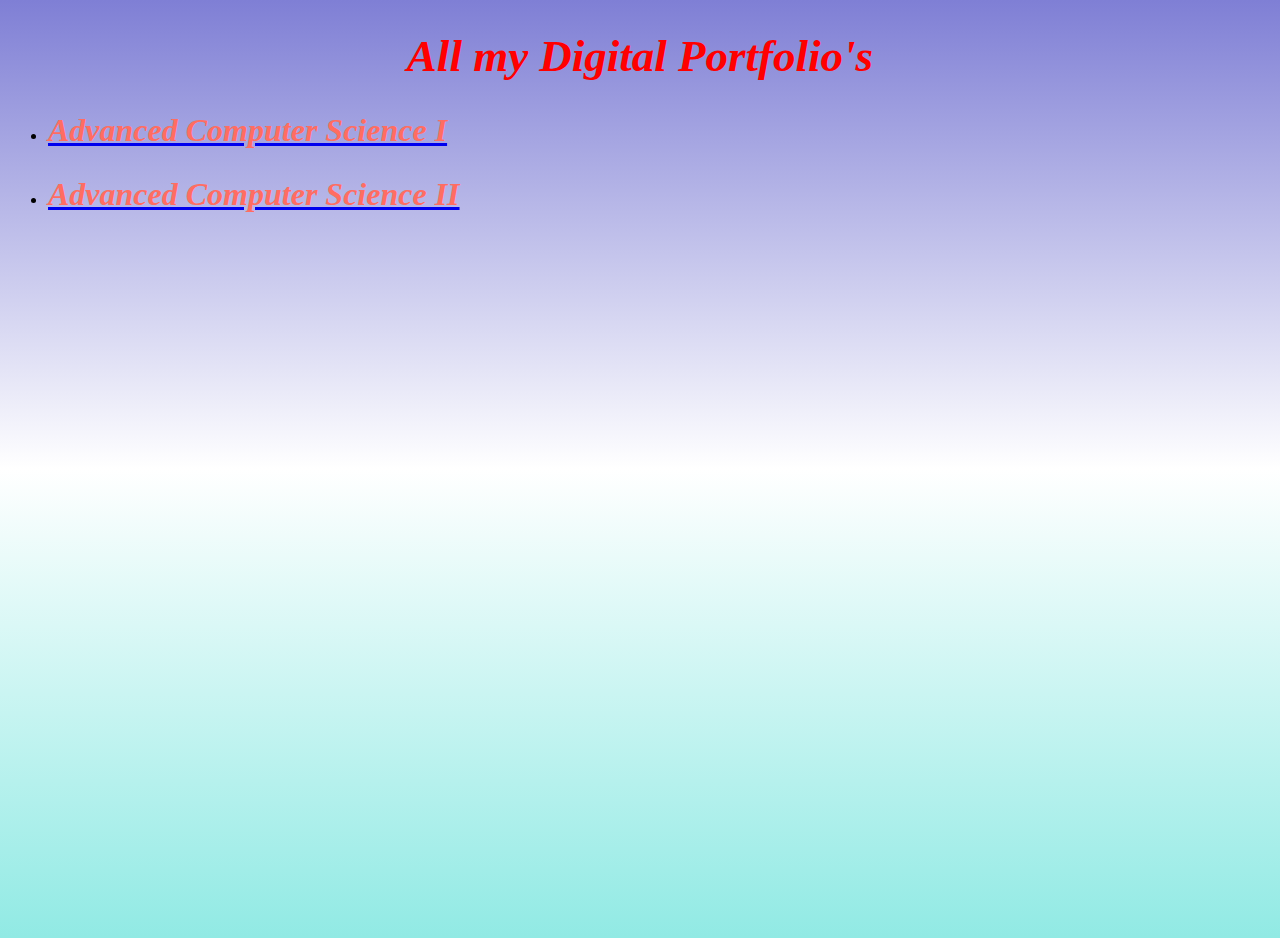
<file: index.html>
<!DOCTYPE html>
<html lang="en">
  <head>
    <meta charset="utf-8">
    <title>Mukesh's Digital Portfolio</title>
  </head>

  <style>
    h1 {
	text-align: center;
	color: red;
	font-size: 45px;
	font-style: oblique;
    }

    h2 {
	text-align: justify;
	font-weight: bold;
	font-size: 32px;
	font-style: oblique;
	color: #FF6D62;
    }

    body{
	height: 100vh;
	font-size: 18px;
	background: linear-gradient(
            to bottom,
            #7F7FD5 0%,
            white 50%,
            #91EAE4 100%
	)
    }

  </style>

  <body>
    <h1>All my Digital Portfolio's</h1>
    <ul>
      <li><a href="CS-I/journals.html"><h2>Advanced Computer Science I</h2></a></li>
      <li><a href="CS-II/journals.html"><h2>Advanced Computer Science II</h2></a></li>
    </ul>
  </body>
</html>
</file>
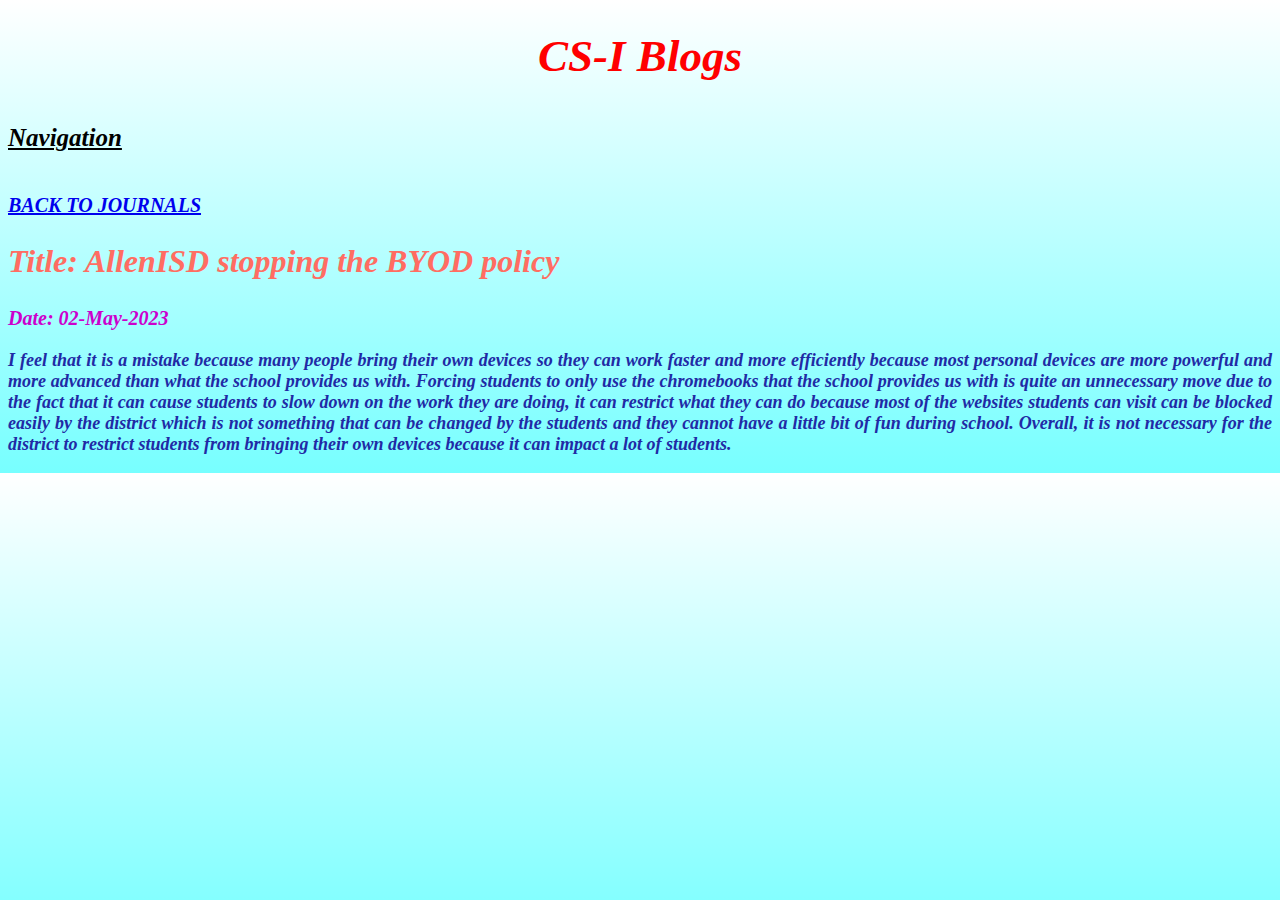
<file: blogs.html>
<!DOCTYPE html>
<html lang="en">
  <head>
    <meta charset="utf-8">
    <title>Blog</title>
  </head>

  <style>
    h1 {
	text-align: center;
	color: red;
	font-size: 45px;
	font-style: oblique;
    }

    h2 {
	text-align: justify;
	font-weight: bold;
	font-size: 32px;
	font-style: oblique;
	color: #FF6D62;
    }

    h3 {
	text-align: justify;
	font-weight: bold;
	font-size: 20px;
	font-style: oblique;
	color: #CC00CC;
    }

    h4 {
	text-align: justify;
	font-weight: bold;
	font-size: 20px;
	font-style: oblique;
    }

    h5 {
	text-align: justify;
	font-weight: bold;
	font-size: 25px;
	font-style: oblique;
    }

    p {
	text-align: justify;
	font-weight: bold;
	font-size: 18px;
	font-style: oblique;
	color: #212AA5;
    }


    body {
	font-size: 18px;
	background: linear-gradient(
	    to bottom,
	    white 0%,
	    #7FF 100%
	)
    }
  </style>
  
  <body>
    <h1>CS-I Blogs</h1>

    <h5><u>Navigation</u></h5>
    <a href="CS-I/journals.html"><h4>BACK TO JOURNALS</h4></a>
    
    
    <h2>Title: AllenISD stopping the BYOD policy</h2>
    <h3>Date: 02-May-2023</h3>
    <p>I feel that it is a mistake because many people bring their own devices so they can work faster and more efficiently because most personal devices are more powerful and more advanced than what the school provides us with. Forcing students to only use the chromebooks that the school provides us with is quite an unnecessary move due to the fact that it can cause students to slow down on the work they are doing, it can restrict what they can do because most of the websites students can visit can be blocked easily by the district which is not something that can be changed by the students and they cannot have a little bit of fun during school. Overall, it is not necessary for the district to restrict students from bringing their own devices because it can impact a lot of students.</p>
  </body>
</html>
</file>
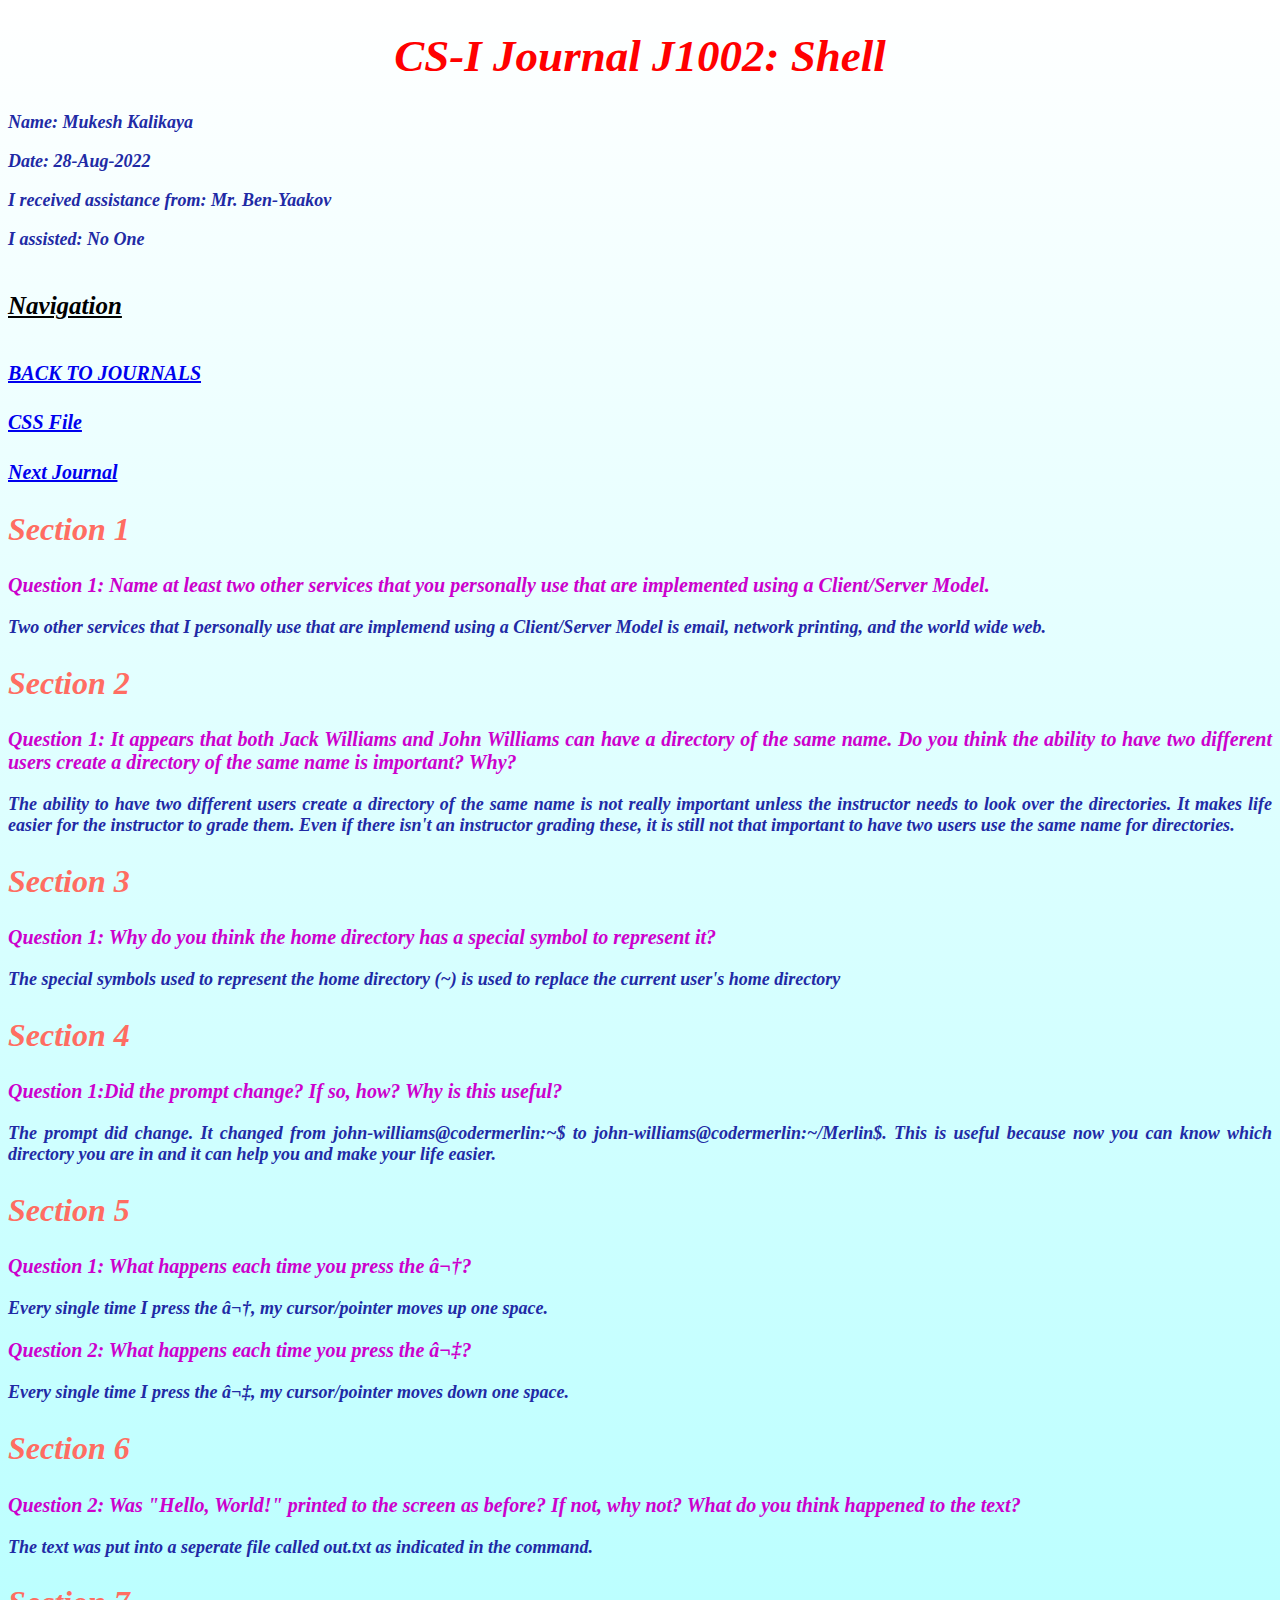
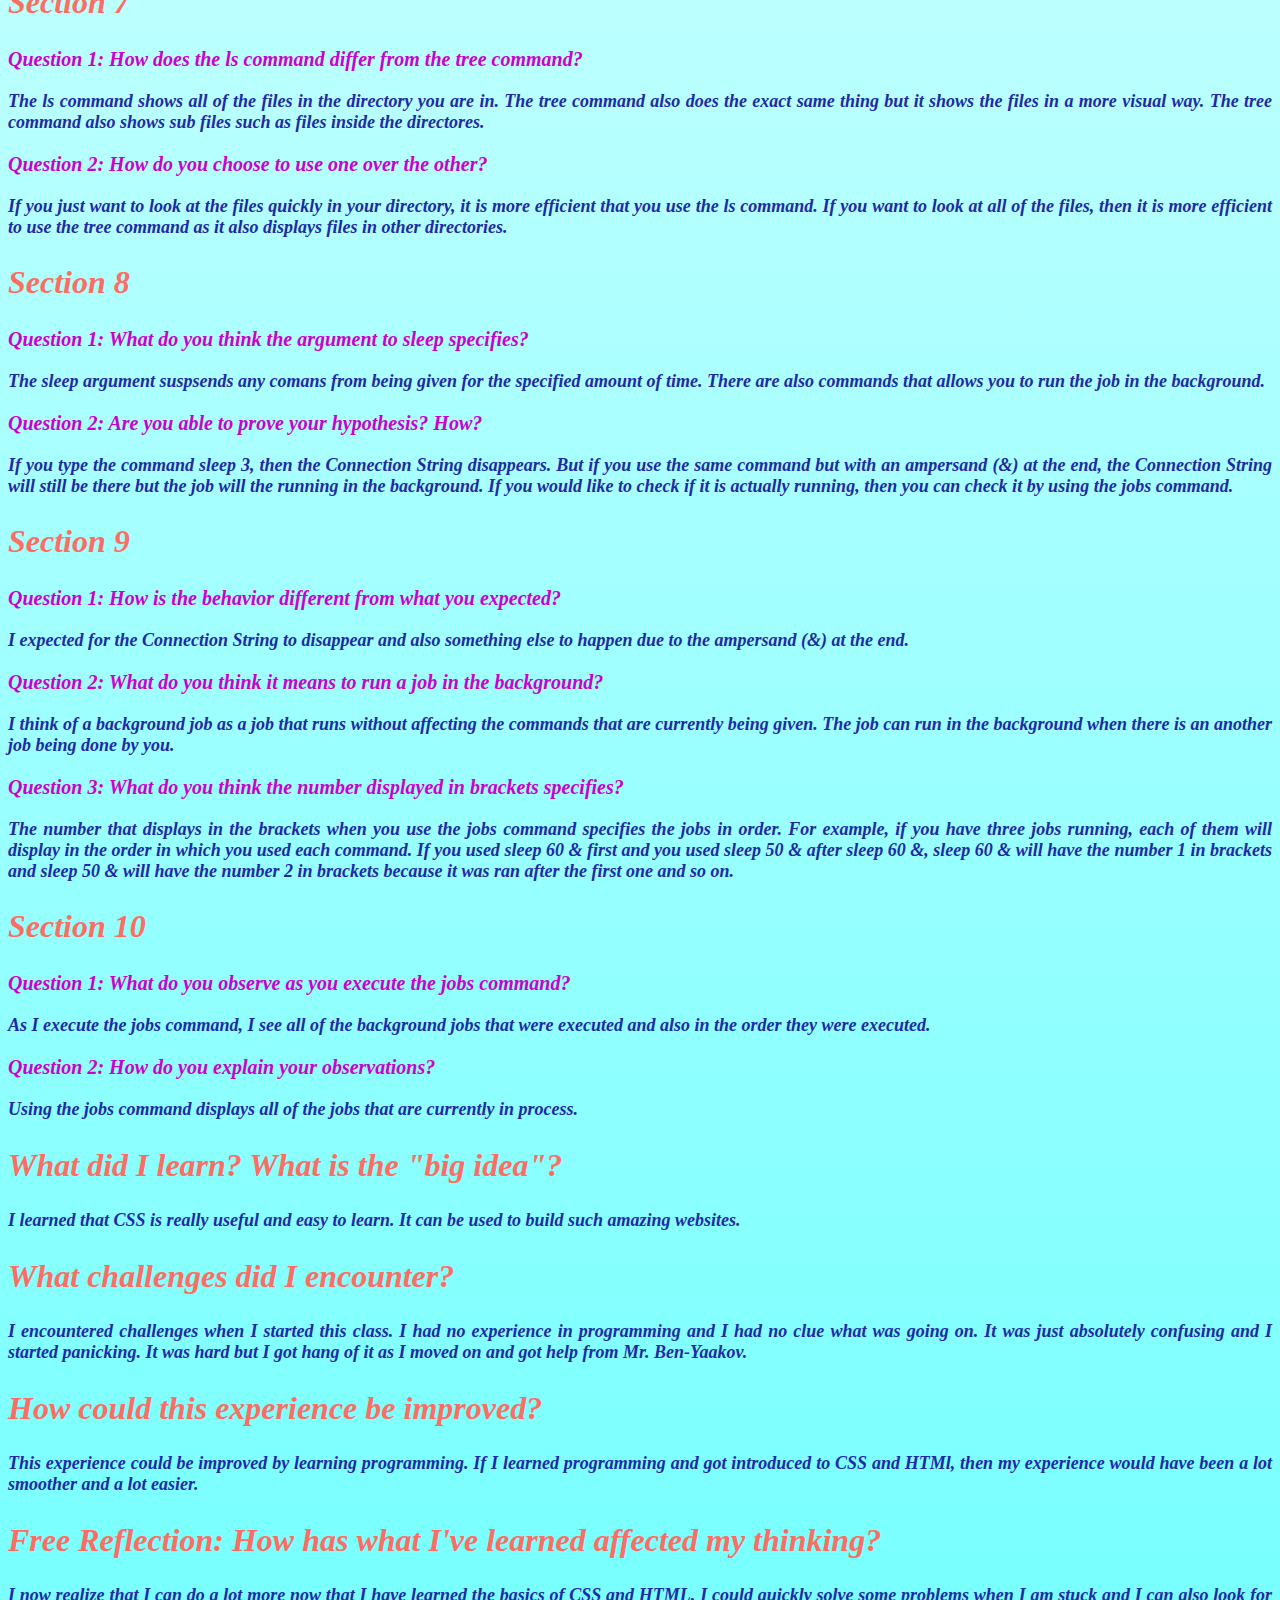
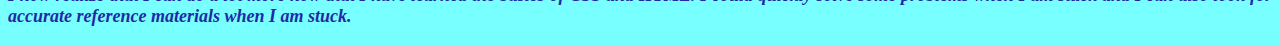
<file: CS-I/Journals/J1002.html>
<!DOCTYPE html>
<html lang="en">
  <head>
    <meta charset="utf-8">
    <title>CS-I Journal J1002</title>
  </head>

  <style>
    h1 {
	text-align: center;
	color: red;
	font-size: 45px;
	font-style: oblique;
    }

    h2 {
	text-align: justify;
	font-weight: bold;
	font-size: 32px;
	font-style: oblique;
	color: #FF6D62;
    }

    h3 {
	text-align: justify;
	font-weight: bold;
	font-size: 20px;
	font-style: oblique;
	color: #CC00CC;
    }

    h4 {
	text-align: justify;
	font-weight: bold;
	font-size: 20px;
	font-style: oblique;
    }

    h5 {
	text-align: justify;
	font-weight: bold;
	font-size: 25px;
	font-style: oblique;
    }
    
    p {
	text-align: justify;
	font-weight: bold;
	font-size: 18px;
	font-style: oblique;
	color: #212AA5;
    }


    body {
	font-size: 18px;
	background: linear-gradient(
            to bottom,
            white 0%,
            #7FF 100%
	)
    }
  </style>


  <body>
    <h1>CS-I Journal J1002: Shell</h1>
    <p>Name: Mukesh Kalikaya</p>
    <p>Date: 28-Aug-2022</p>

    <p>I received assistance from: Mr. Ben-Yaakov</p>
    <p>I assisted: No One</p>

    <h5><u>Navigation</u></h5>
    <a href="../journals.html"><h4>BACK TO JOURNALS</h4></a>
    <a href="J1002.css"><h4>CSS File</h4></a>
    <a href="J1006.html"><h4>Next Journal</h4></a>
    
    <h2>Section 1</h2>
    <h3>Question 1: Name at least two other services that you personally use that are implemented using a Client/Server Model.</h3>
    <p>Two other services that I personally use that are implemend using a Client/Server Model is email, network printing, and the world wide web.</p>

    <h2>Section 2</h2>
    <h3>Question 1: It appears that both Jack Williams and John Williams can have a directory of the same name. Do you think the ability to have two different users create a directory of the same name is important? Why?</h3>
    <p>The ability to have two different users create a directory of the same name is not really important unless the instructor needs to look over the directories. It makes life easier for the instructor to grade them. Even if there isn't an instructor grading these, it is still not that important to have two users use the same name for directories.</p>

    <h2>Section 3</h2>
    <h3>Question 1: Why do you think the home directory has a special symbol to represent it?</h3>
    <p>The special symbols used to represent the home directory (~) is used to replace the current user's home directory</p>


    <h2>Section 4</h2>
    <h3>Question 1:Did the prompt change? If so, how? Why is this useful? </h3>
    <p>The prompt did change. It changed from john-williams@codermerlin:~$ to john-williams@codermerlin:~/Merlin$. This is useful because now you can know which directory you are in and it can help you and make your life easier.</p>


    <h2>Section 5</h2>
    <h3>Question 1: What happens each time you press the â¬†?</h3>
    <p>Every single time I press the â¬†, my cursor/pointer  moves up one space.</p>
    <h3>Question 2: What happens each time you press the â¬‡?</h3>
    <p>Every single time I press the â¬‡, my cursor/pointer moves down one space.


      <h2>Section 6</h2>
      <h3>Question 2: Was "Hello, World!" printed to the screen as before? If not, why not? What do you think happened to the text?</h3>
    <p>The text was put into a seperate file called out.txt as indicated in the command.</p>


    <h2>Section 7</h2>
    <h3>Question 1: How does the ls command differ from the tree command?</h3>
    <p>The ls command shows all of the files in the directory you are in. The tree command also does the exact same thing but it shows the files in a more visual way. The tree command also shows sub files such as files inside the directores.</p>
    <h3>Question 2: How do you choose to use one over the other?</h3>
    <p>If you just want to look at the files quickly in your directory, it is more efficient that you use the ls command. If you want to look at all of the files, then it is more efficient to use the tree command as it also displays files in other directories.</p>


    <h2>Section 8</h2>
    <h3>Question 1: What do you think the argument to sleep specifies?</h3>
    <p>The sleep argument suspsends any comans from being given for the specified amount of time. There are also commands that allows you to run the job in the background.</p>
    <h3>Question 2: Are you able to prove your hypothesis? How?</h3>
    <p>If you type the command sleep 3, then the Connection String disappears. But if you use the same command but with an ampersand (&) at the end, the Connection String will still be there but the job will the running in the background. If you would like to check if it is actually running, then you can check it by using the jobs command.</p>

    <h2>Section 9</h2>
    <h3>Question 1: How is the behavior different from what you expected?</h3>
    <p>I expected for the Connection String to disappear and also something else to happen due to the ampersand (&) at the end.</p>
    <h3>Question 2: What do you think it means to run a job in the background?</h3>
    <p>I think of a background job as a job that runs without affecting the commands that are currently being given. The job can run in the background when there is an another job being done by you.</p>
    <h3>Question 3: What do you think the number displayed in brackets specifies?</h3>
    <p>The number that displays in the brackets when you use the jobs command specifies the jobs in order. For example, if you have three jobs running, each of them will display in the order in which you used each command. If you used sleep 60 & first and you used sleep 50 & after sleep 60 &, sleep 60 & will have the number 1 in brackets and sleep 50 & will have the number 2 in brackets because it was ran after the first one and so on.</p>


    <h2>Section 10</h2>
    <h3>Question 1: What do you observe as you execute the jobs command?</h3>
    <p>As I execute the jobs command, I see all of the background jobs that were executed and also in the order they were executed.</p>
    <h3>Question 2: How do you explain your observations?</h3>
    <p>Using the jobs command displays all of the jobs that are currently in process.</p>


    <h2>What did I learn? What is the "big idea"?</h2>
    <p>I learned that CSS is really useful and easy to learn. It can be used to build such amazing websites.</p>

    <h2>What challenges did I encounter?</h2>
    <p>I encountered challenges when I started this class. I had no experience in programming and I had no clue what was going on. It was just absolutely confusing and I started panicking. It was hard but I got hang of it as I moved on and got help from Mr. Ben-Yaakov.</p>

    <h2>How could this experience be improved?</h2>
    <p>This experience could be improved by learning programming. If I learned programming and got introduced to CSS and HTMl, then my experience would have been a lot smoother and a lot easier.</p>

    <h2>Free Reflection: How has what I've learned affected my thinking?</h2>
    <p>I now realize that I can do a lot more now that I have learned the basics of CSS and HTML. I could quickly solve some problems when I am stuck and I can also look for accurate reference materials when I am stuck.</p>

  </body>
</html>
</file>
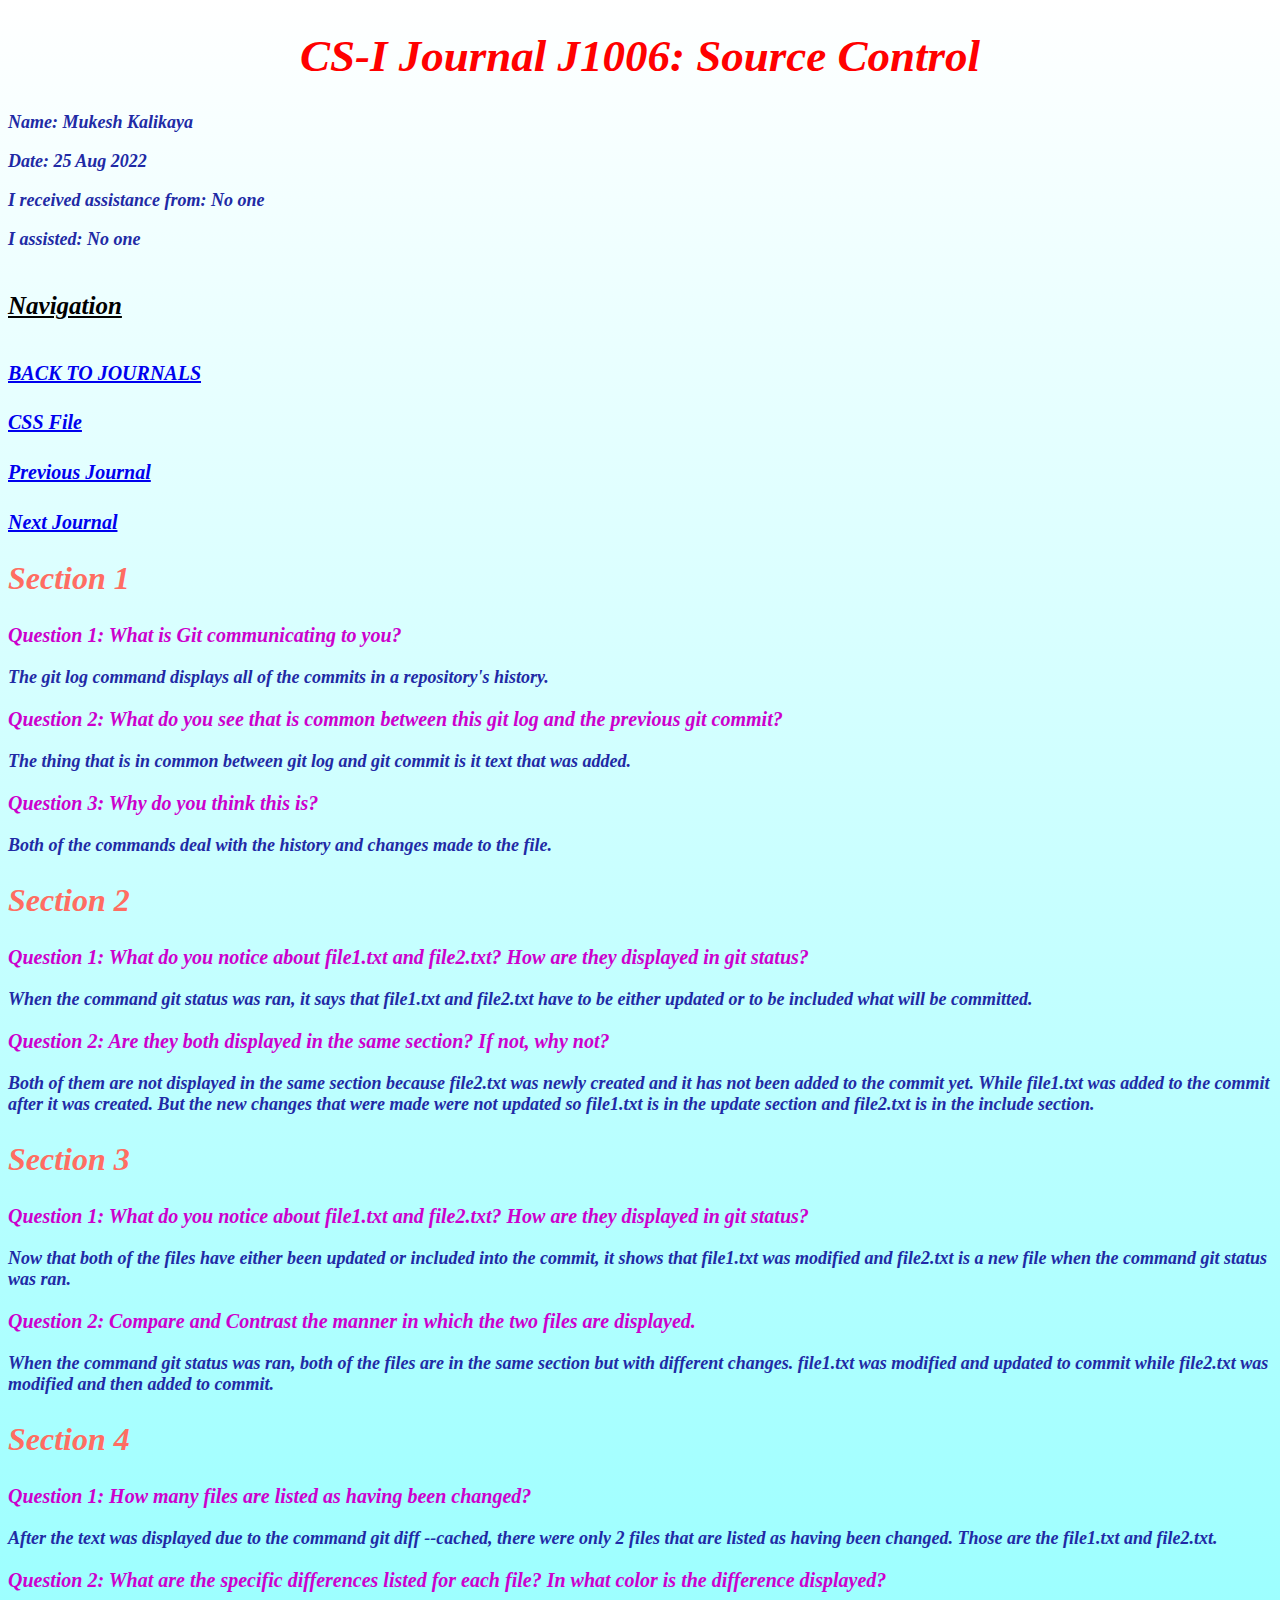
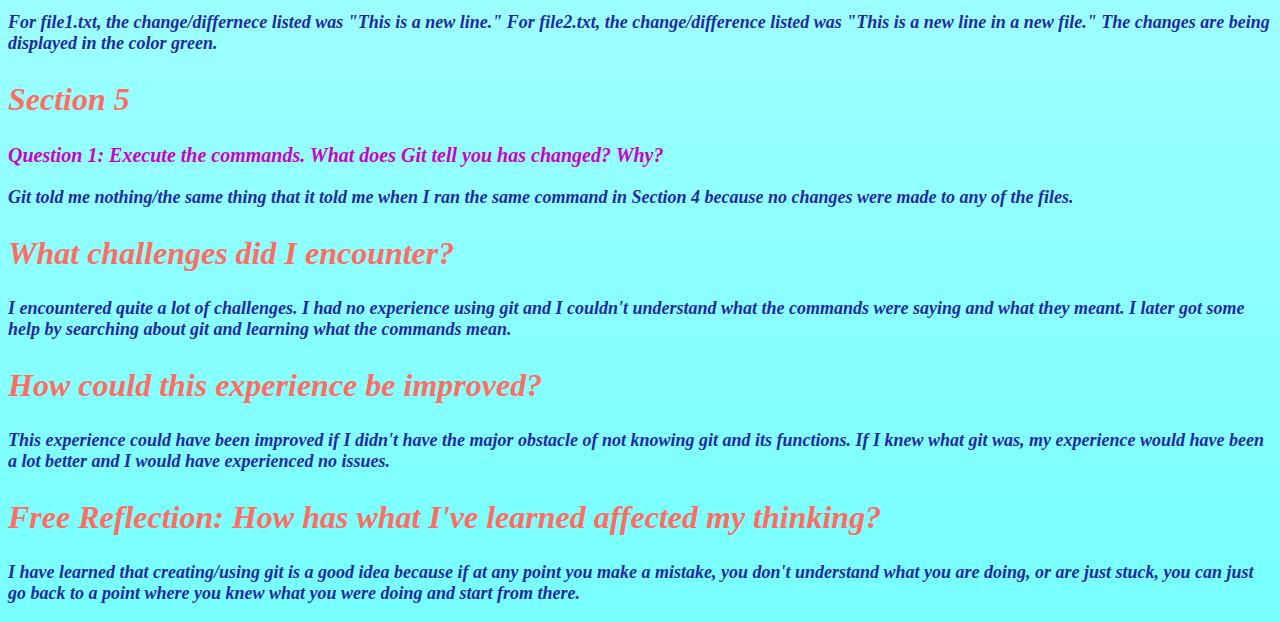
<file: CS-I/Journals/J1006.html>
<!DOCTYPE html>
<html lang="en">
  <head>
    <meta charset="utf-8">
    <title>CS-I Journal J1006</title>
  </head>

  <style>
    h1 {
	text-align: center;
	font-size: 45px;
	font-style: oblique;
	color: red;
    }

    h2 {
	text-align: justify;
	font-weight: bold;
	font-size: 32px;
	font-style: oblique;
	color: #FF6D62;
    }

    h3 {
	text-align: justify;
	font-weight: bold;
	font-size: 20px;
	font-style: oblique;
	color: #CC00CC;
    }

    h4 {
	text-align: justify;
	font-weight: bold;
	font-size: 20px;
	font-style: oblique;
    }

    h5 {
	text-align: justify;
	font-weight: bold;
	font-size: 25px;
	font-style: oblique;
    }

    p {
	text-align: justifty;
	font-weight: bold;
	font-size: 18px;
	font-style: oblique;
	color:  #212AA5;
    }

    body {
	font-size: 18px;
	background: linear-gradient(
            to bottom,
            white 0%,
            #7FF 100%
	)
    }
  </style>

  <body>
    <h1>CS-I Journal J1006: Source Control</h1>
    <p>Name: Mukesh Kalikaya</p>
    <p>Date: 25 Aug 2022</p>

    <p>I received assistance from: No one</p>
    <p>I assisted: No one</p>

    <h5><u>Navigation</u></h5>
    <a href="../journals.html"><h4>BACK TO JOURNALS</h4></a>
    <a href="J1006.css"><h4>CSS File</h4></a>
    <a href="J1002.html"><h4>Previous Journal</h4></a>
    <a href="J1012.html"><h4>Next Journal</h4></a>

    
    <h2>Section 1</h2>
    <h3>Question 1: What is Git communicating to you?</h3>
    <p>The git log command displays all of the commits in a repository's history.</p>
    <h3>Question 2: What do you see that is common between this git log and the previous git commit?</h3>
    <p>The thing that is in common between git log and git commit is it text that was added.</p>
    <h3>Question 3: Why do you think this is?</h3>
    <p>Both of the commands deal with the history and changes made to the file.</p>

    <h2>Section 2</h2>
    <h3>Question 1: What do you notice about file1.txt and file2.txt? How are they displayed in git status?</h3>
    <p>When the command git status was ran, it says that file1.txt and file2.txt have to be either updated or to be included what will be committed.</p>
    <h3>Question 2: Are they both displayed in the same section? If not, why not?</h3>
    <p>Both of them are not displayed in the same section because file2.txt was newly created and it has not been added to the commit yet. While file1.txt was added to the commit after it was created. But the new changes that were made were not updated so file1.txt is in the update section and file2.txt is in the include section.</p>

    <h2>Section 3</h2>
    <h3>Question 1: What do you notice about file1.txt and file2.txt? How are they displayed in git status?</h3>
    <p>Now that both of the files have either been updated or included into the commit, it shows that file1.txt was modified and file2.txt is a new file when the command git status was ran.</p>
    <h3>Question 2: Compare and Contrast the manner in which the two files are displayed.</h3>
    <p>When the command git status was ran, both of the files are in the same section but with different changes. file1.txt was modified and updated to commit while file2.txt was modified and then added to commit.</p>

    <h2>Section 4</h2>
    <h3>Question 1: How many files are listed as having been changed?</h3>
    <p>After the text was displayed due to the command git diff --cached, there were only 2 files that are listed as having been changed. Those are the file1.txt and file2.txt.</p>
    <h3>Question 2: What are the specific differences listed for each file? In what color is the difference displayed?</h3>
    <p>For file1.txt, the change/differnece listed was "This is a new line." For file2.txt, the change/difference listed was "This is a new line in a new file." The changes are being displayed in the color green.</p>

    <h2>Section 5</h2>
    <h3>Question 1: Execute the commands. What does Git tell you has changed? Why?</h3>
    <p>Git told me nothing/the same thing that it told me when I ran the same command in Section 4 because no changes were made to any of the files.</p>

    <h2>What challenges did I encounter?</h2>
    <p>I encountered quite a lot of challenges. I had no experience using git and I couldn't understand what the commands were saying and what they meant. I later got some help by searching about git and learning what the commands mean.</p>

    <h2>How could this experience be improved?</h2>
    <p>This experience could have been improved if I didn't have the major obstacle of not knowing git and its functions. If I knew what git was, my experience would have been a lot better and I would have experienced no issues.</p>

    <h2>Free Reflection: How has what I've learned affected my thinking?</h2>
    <p>I have learned that creating/using git is a good idea because if at any point you make a mistake, you don't understand what you are doing, or are just stuck, you can just go back to a point where you knew what you were doing and start from there.</p>

  </body>
</html>
</file>
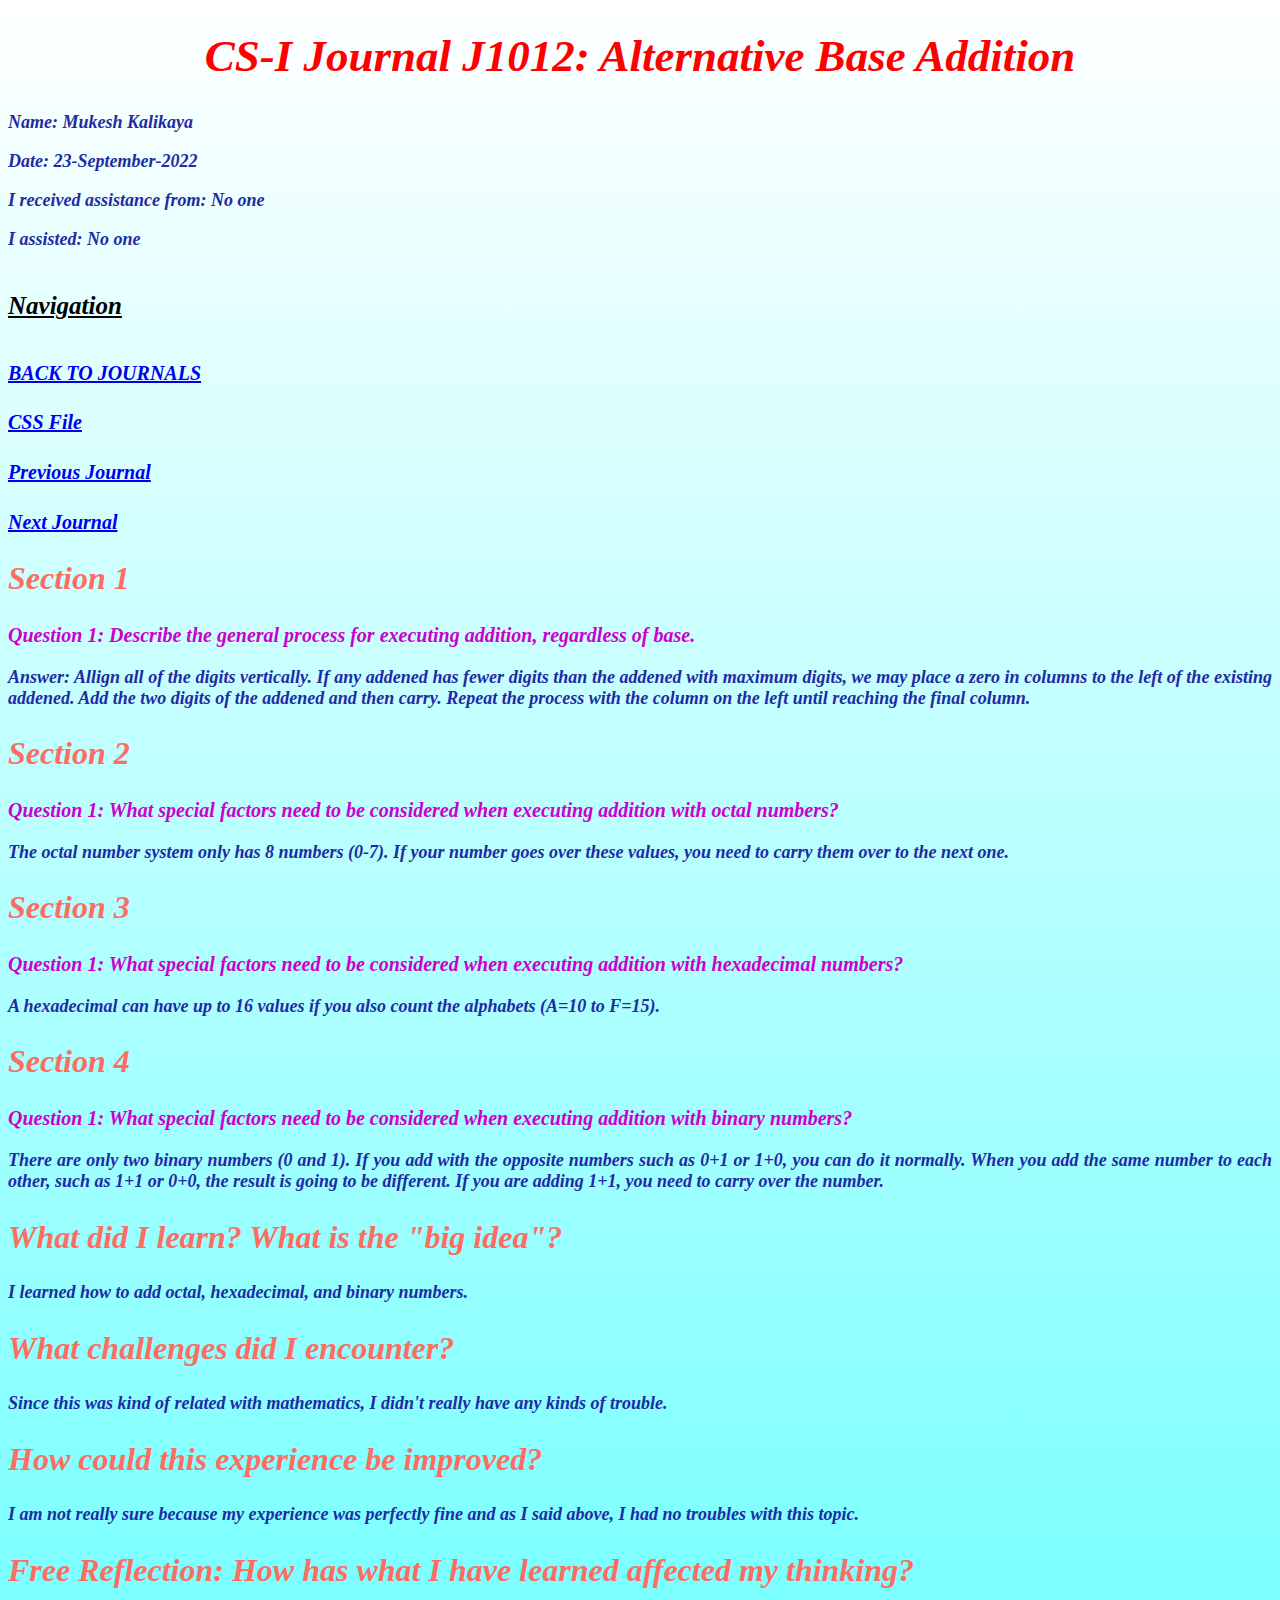
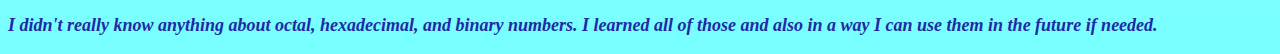
<file: CS-I/Journals/J1012.html>
<!DOCTYPE html>
<html lang="en">
  <head>
    <meta charset="utf-8">
    <title>CS-I Journal J1012</title>
  </head>

  <style>
    h1 {
	text-align: center;
	color: red;
	font-size: 45px;
	font-style: oblique;
    }

    h2 {
	text-align: justify;
	font-weight: bold;
	font-size: 32px;
	font-style: oblique;
	color: #FF6D62;
    }

    h3 {
	text-align: justify;
	font-weight: bold;
	font-size: 20px;
	font-style: oblique;
	color: #CC00CC
    }

    h4 {
	text-align: justify;
	font-weight: bold;
	font-size: 20px;
	font-style: oblique;
    }

    h5 {
	text-align: justify;
	font-weight: bold;
	font-size: 25px;
	font-style: oblique;
    }

    p {
	text-align: justify;
	font-weight: bold;
	font-size: 18px;
	font-style: oblique;
	color: #212AA5;
    }

    body {
	font-size: 18px;
	background: linear-gradient(
            to bottom,
            white 0%,
            #7FF 100%
	)
    }
  </style>

  <body>
    <h1>CS-I Journal J1012: Alternative Base Addition</h1>
    <p>Name: Mukesh Kalikaya</p>
    <p>Date: 23-September-2022</p>

    <p>I received assistance from: No one</p>
    <p>I assisted: No one</p>

    <h5><u>Navigation</u></h5>
    <a href="../journals.html"><h4>BACK TO JOURNALS</h4></a>
    <a href="J1012.css"><h4>CSS File</h4></a>
    <a href="J1006.html"><h4>Previous Journal</h4></a>
    <a href="J1013.html"><h4>Next Journal</h4></a>
        
    
    <h2>Section 1</h2>
    <h3>Question 1: Describe the general process for executing addition, regardless of base.</h3>
    <p>Answer: Allign all of the digits vertically. If any addened has fewer digits than the addened with maximum digits, we may place a zero in columns to the left of the existing addened. Add the two digits of the addened and then carry. Repeat the process with the column on the left until reaching the final column.</p>

    <h2>Section 2</h2>
    <h3>Question 1: What special factors need to be considered when executing addition with octal numbers?</h3>
    <p>The octal number system only has 8 numbers (0-7). If your number goes over these values, you need to carry them over to the next one.</p>

    <h2>Section 3</h2>
    <h3>Question 1: What special factors need to be considered when executing addition with hexadecimal numbers?</h3>
    <p>A hexadecimal can have up to 16 values if you also count the alphabets (A=10 to F=15).</p>

    <h2>Section 4</h2>
    <h3>Question 1: What special factors need to be considered when executing addition with binary numbers?</h3>
    <p>There are only two binary numbers (0 and 1). If you add with the opposite numbers such as 0+1 or 1+0, you can do it normally. When you add the same number to each other, such as 1+1 or 0+0, the result is going to be different. If you are adding 1+1, you need to carry over the number.</p>

    <h2>What did I learn? What is the "big idea"?</h2>
    <p>I learned how to add octal, hexadecimal, and binary numbers.</p>

    <h2>What challenges did I encounter?</h2>
    <p>Since this was kind of related with mathematics, I didn't really have any kinds of trouble.</p>

    <h2>How could this experience be improved?</h2>
    <p>I am not really sure because my experience was perfectly fine and as I said above, I had no troubles with this topic.</p>

    <h2>Free Reflection: How has what I have learned affected my thinking?</h2>
    <p>I didn't really know anything about octal, hexadecimal, and binary numbers. I learned all of those and also in a way I can use them in the future if needed.</p>

  </body>
</html>
</file>
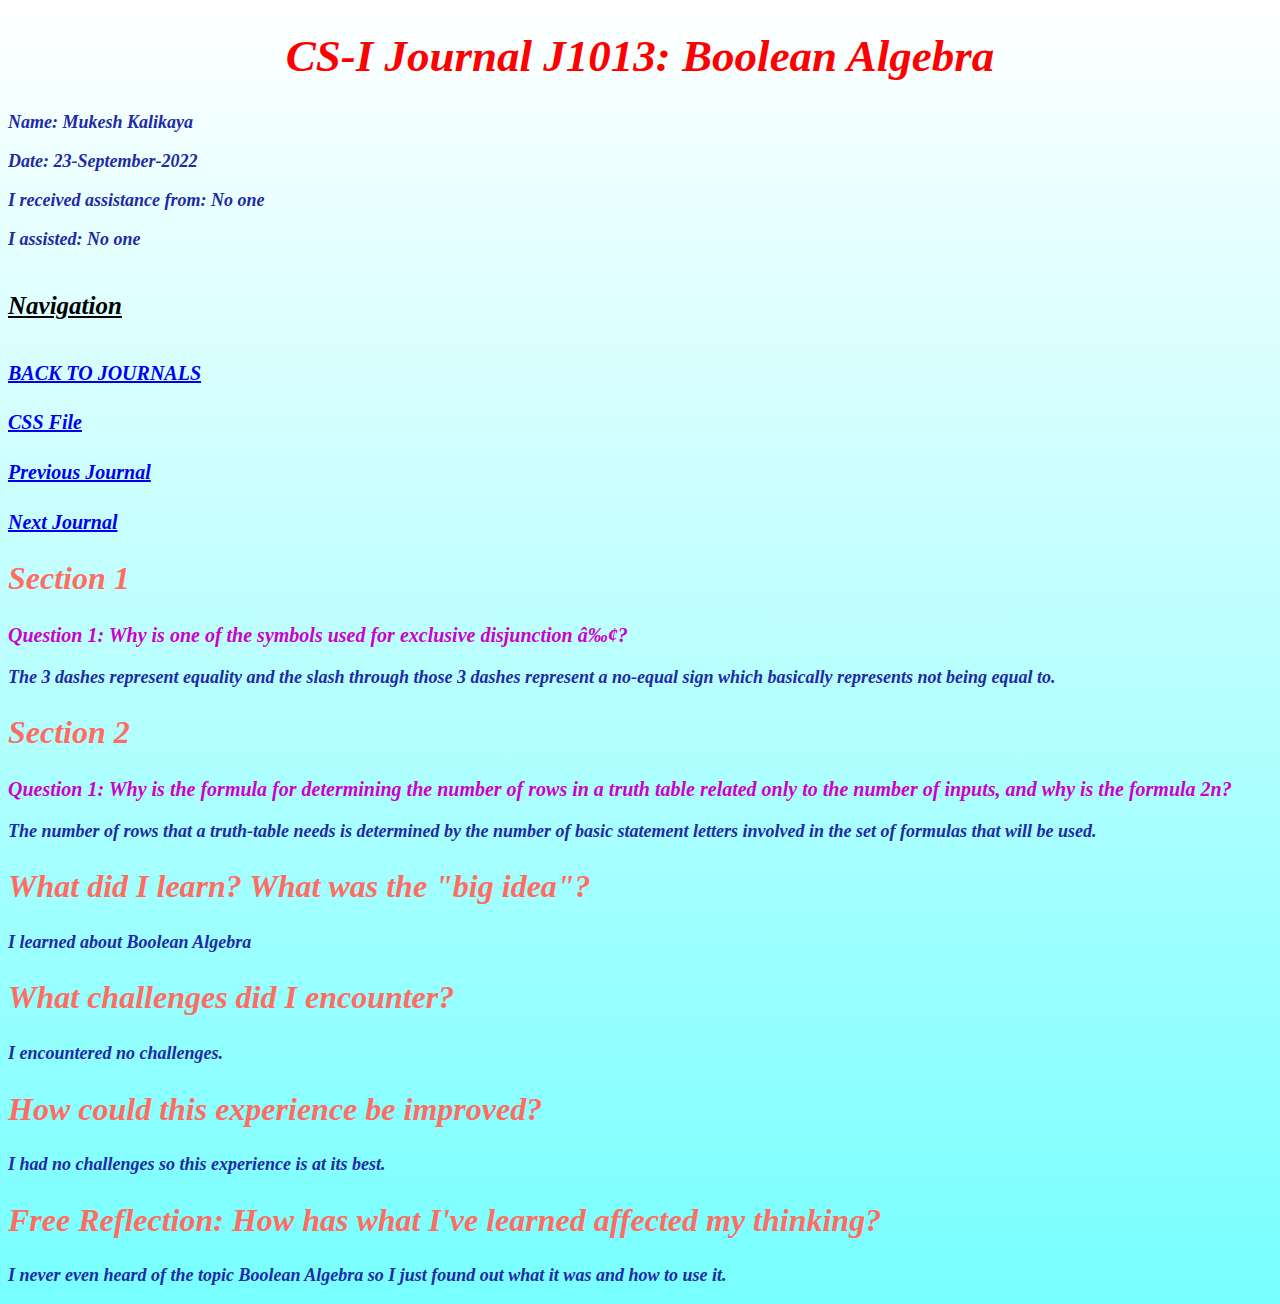
<file: CS-I/Journals/J1013.html>
<!DOCTYPE html>
<html lang="en">
  <head>
    <meta charset="utf-8">
    <title>CS-I Journal J1013</title>
  </head>

  <style>
    h1 {
	text-align: center;
	color: red;
	font-size: 45px;
	font-style: oblique;
    }

    h2 {
	text-align: justify;
	font-weight: bold;
	font-size: 32px;
	font-style: oblique;
	color: #FF6D62;
    }

    h3 {
	text-align: justify;
	font-weight: bold;
	font-size: 20px;
	font-style: oblique;
	color: #CC00CC;
    }

    h4 {
	text-align: justify;
	font-weight: bold;
	font-size: 20px;
	font-style: oblique;
    }

    h5 {
	text-align: justify;
	font-weight: bold;
	font-size: 25px;
	font-style: oblique;
    }

    p {
	text-align: justify;
	font-weight: bold;
	font-size: 18px;
	font-style: oblique;
	color: #212AA5;
    }

    body {
	height: auto;
	font-size: 18px;
	background: linear-gradient(
            to bottom,
            white 0%,
            #7FF 100%
	)
    }
  </style>

  <body>
    <h1>CS-I Journal J1013: Boolean Algebra</h1>
    <p>Name: Mukesh Kalikaya</p>
    <p>Date: 23-September-2022</p>

    <p>I received assistance from: No one</p>
    <p>I assisted: No one</p>

    <h5><u>Navigation</u></h5>
    <a href="../journals.html"><h4>BACK TO JOURNALS</h4></a>
    <a href="J1013.css"><h4>CSS File</h4></a>
    <a href="J1012.html"><h4>Previous Journal</h4></a>
    <a href="J1016.html"><h4>Next Journal</h4></a>

    
    <h2>Section 1</h2>
    <h3>Question 1: Why is one of the symbols used for exclusive disjunction â‰¢?</h3>
    <p>The 3 dashes represent equality and the slash through those 3 dashes represent a no-equal sign which basically represents not being equal to.</p>

    <h2>Section 2</h2>
    <h3>Question 1: Why is the formula for determining the number of rows in a truth table related only to the number of inputs, and why is the formula 2n?</h3>
    <p>The number of rows that a truth-table needs is determined by the number of basic statement letters involved in the set of formulas that will be used.</p>

    <h2>What did I learn? What was the "big idea"?</h2>
    <p>I learned about Boolean Algebra</p>

    <h2>What challenges did I encounter?</h2>
    <p>I encountered no challenges.</p>

    <h2>How could this experience be improved?</h2>
    <p>I had no challenges so this experience is at its best.</p>

    <h2>Free Reflection: How has what I've learned affected my thinking?</h2>
    <p>I never even heard of the topic Boolean Algebra so I just found out what it was and how to use it.</p>
  </body>
</html>
</file>
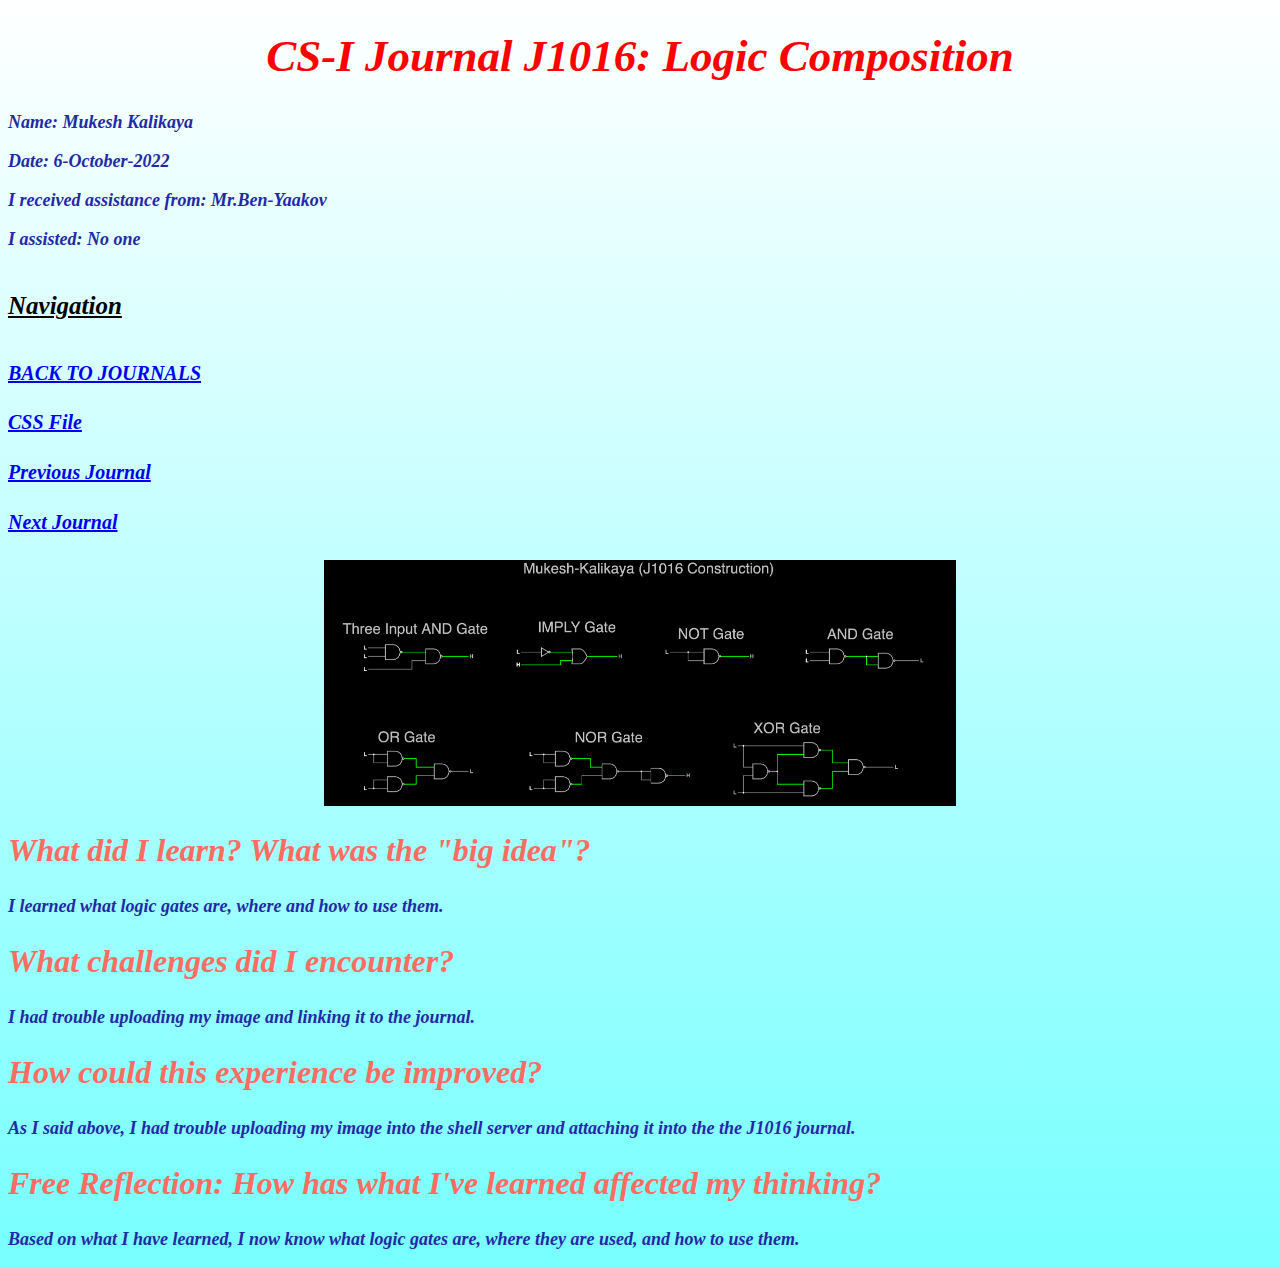
<file: CS-I/Journals/J1016.html>
<!DOCTYPE html>
<html lang="en">
  <head>
    <meta charset="utf-8">
    <title>CS-I Journal J1016</title>
  </head>

  <style>
    h1 {
	text-align: center;
	color: red;
	font-size: 45px;
	font-style: oblique;
    }

    h2 {
	text-align: justify;
	font-weight: bold;
	font-size: 32px;
	font-style: oblique;
	color: #FF6D62;
    }

    h3 {
	text-align: justify;
	font-weight: bold;
	font-size: 20px;
	font-style: oblique;
	color: #CC00CC;
    }

    h4 {
	text-align: justify;
	font-weight: bold;
	font-size: 20px;
	font-style: oblique;
    }

    h5 {
	text-align: justify;
	font-weight: bold;
	font-size: 25px;
	font-style: oblique;
    }

    p {
	text-align: justify;
	font-weight: bold;
	font-size: 18px;
	font-style: oblique;
	color: #212AA5;
    }

    .center {
	display: block;
	margin-left: auto;
	margin-right: auto;
	width: 50%;
    }

    body{
	font-size: 18px;
	background: linear-gradient(
            to bottom,
            white 0%,
            #7FF 100%
	)
    }
  </style>

  <body>
    <h1>CS-I Journal J1016: Logic Composition</h1>
    <p>Name: Mukesh Kalikaya</p>
    <p>Date: 6-October-2022</p>

    <p>I received assistance from: Mr.Ben-Yaakov</p>
    <p>I assisted: No one</p>

    <h5><u>Navigation</u></h5>
    <a href="../journals.html"><h4>BACK TO JOURNALS</h4></a>
    <a href="J1016.css"><h4>CSS File</h4></a>
    <a href="J1013.html"><h4>Previous Journal</h4></a>
    <a href="J1017.html"><h4>Next Journal</h4></a>

    
    <a href="https://www.falstad.com/circuit/circuitjs.html?ctz=[base64]">
      <img src="J1016/Mukesh.png" width="auto" height="auto" class="center">
    </a>

    <h2>What did I learn? What was the "big idea"?</h2>
    <p>I learned what logic gates are, where and how to use them.</p>
    <h2>What challenges did I encounter?</h2>
    <p>I had trouble uploading my image and linking it to the journal.</p>
    <h2>How could this experience be improved?</h2>
    <p>As I said above, I had trouble uploading my image into the shell server and attaching it into the the J1016 journal.</p>
    <h2>Free Reflection: How has what I've learned affected my thinking?</h2>
    <p>Based on what I have learned, I now know what logic gates are, where they are used, and how to use them.</p>
  </body>
</html>
</file>
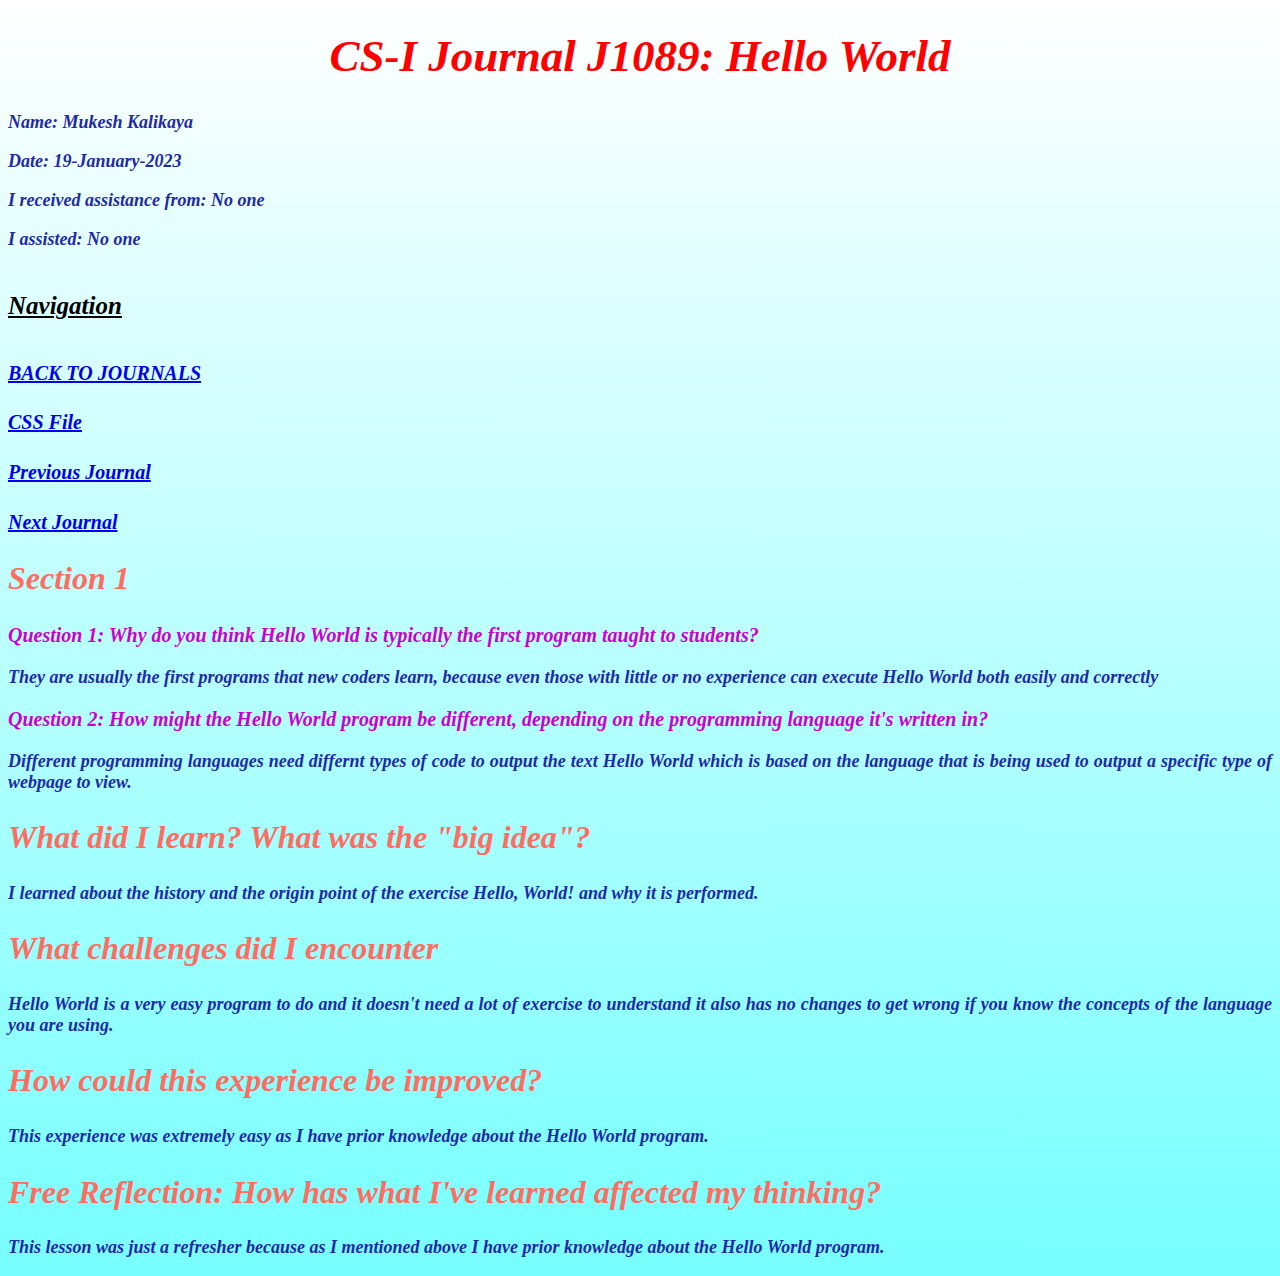
<file: CS-I/Journals/J1089.html>
<!DOCTYPE html>
<html lang="en">
  <head>
    <meta charset="utf-8">
    <title>CS-I Journal J1089</title>
  </head>

  <style>
    h1 {
	text-align: center;
	color: red;
	font-size: 45px;
	font-style: oblique;
    }

    h2 {
	text-align: justify;
	font-weight: bold;
	font-size: 32px;
	font-style: oblique;
	color: #FF6D62;
    }

    h3 {
	text-align: justify;
	font-weight: bold;
	font-size: 20px;
	font-style: oblique;
	color: #CC00CC
    }

    h4 {
	text-align: justify;
	font-weight: bold;
	font-size: 20px;
	font-style: oblique;
    }

    h5 {
	text-align: justify;
	font-weight: bold;
	font-size: 25px;
	font-style: oblique;
    }

    p {
	text-align: justify;
	font-weight: bold;
	font-size: 18px;
	font-style: oblique;
	color: #212AA5;
    }

    body {
	font-size: 18px;
	background: linear-gradient(
            to bottom,
            white 0%,
            #7FF 100%
	)
    }
  </style>

  <body>
    <h1>CS-I Journal J1089: Hello World</h1>
    <p>Name: Mukesh Kalikaya</p>
    <p>Date: 19-January-2023</p>

    <p>I received assistance from: No one</p>
    <p>I assisted: No one</p>

    <h5><u>Navigation</u></h5>
    <a href="../journals.html"><h4>BACK TO JOURNALS</h4></a>
    <a href="J1089.css"><h4>CSS File</h4></a>
    <a href="J1017.html"><h4>Previous Journal</h4></a>
    <a href="J1151.html"><h4>Next Journal</h4></a>

    <h2>Section 1</h2>
    <h3>Question 1: Why do you think Hello World is typically the first program taught to students?</h3>
    <p>They are usually the first programs that new coders learn, because even those with little or no experience can execute Hello World both easily and correctly</p>
    <h3>Question 2: How might the Hello World program be different, depending on the programming language it's written in?</h3>
    <p>Different programming languages need differnt types of code to output the text Hello World which is based on the language that is being used to output a specific type of webpage to view.</p>

    <h2>What did I learn? What was the "big idea"?</h2>
    <p>I learned about the history and the origin point of the exercise Hello, World! and why it is performed.</p>

    <h2>What challenges did I encounter</h2>
    <p>Hello World is a very easy program to do and it doesn't need a lot of exercise to understand it also has no changes to get wrong if you know the concepts of the language you are using.</p>

    <h2>How could this experience be improved?</h2>
    <p>This experience was extremely easy as I have prior knowledge about the Hello World program.</p>

    <h2>Free Reflection: How has what I've learned affected my thinking?</h2>
    <p>This lesson was just a refresher because as I mentioned above I have prior knowledge about the Hello World program.</p>
  </body>
</html>
</file>
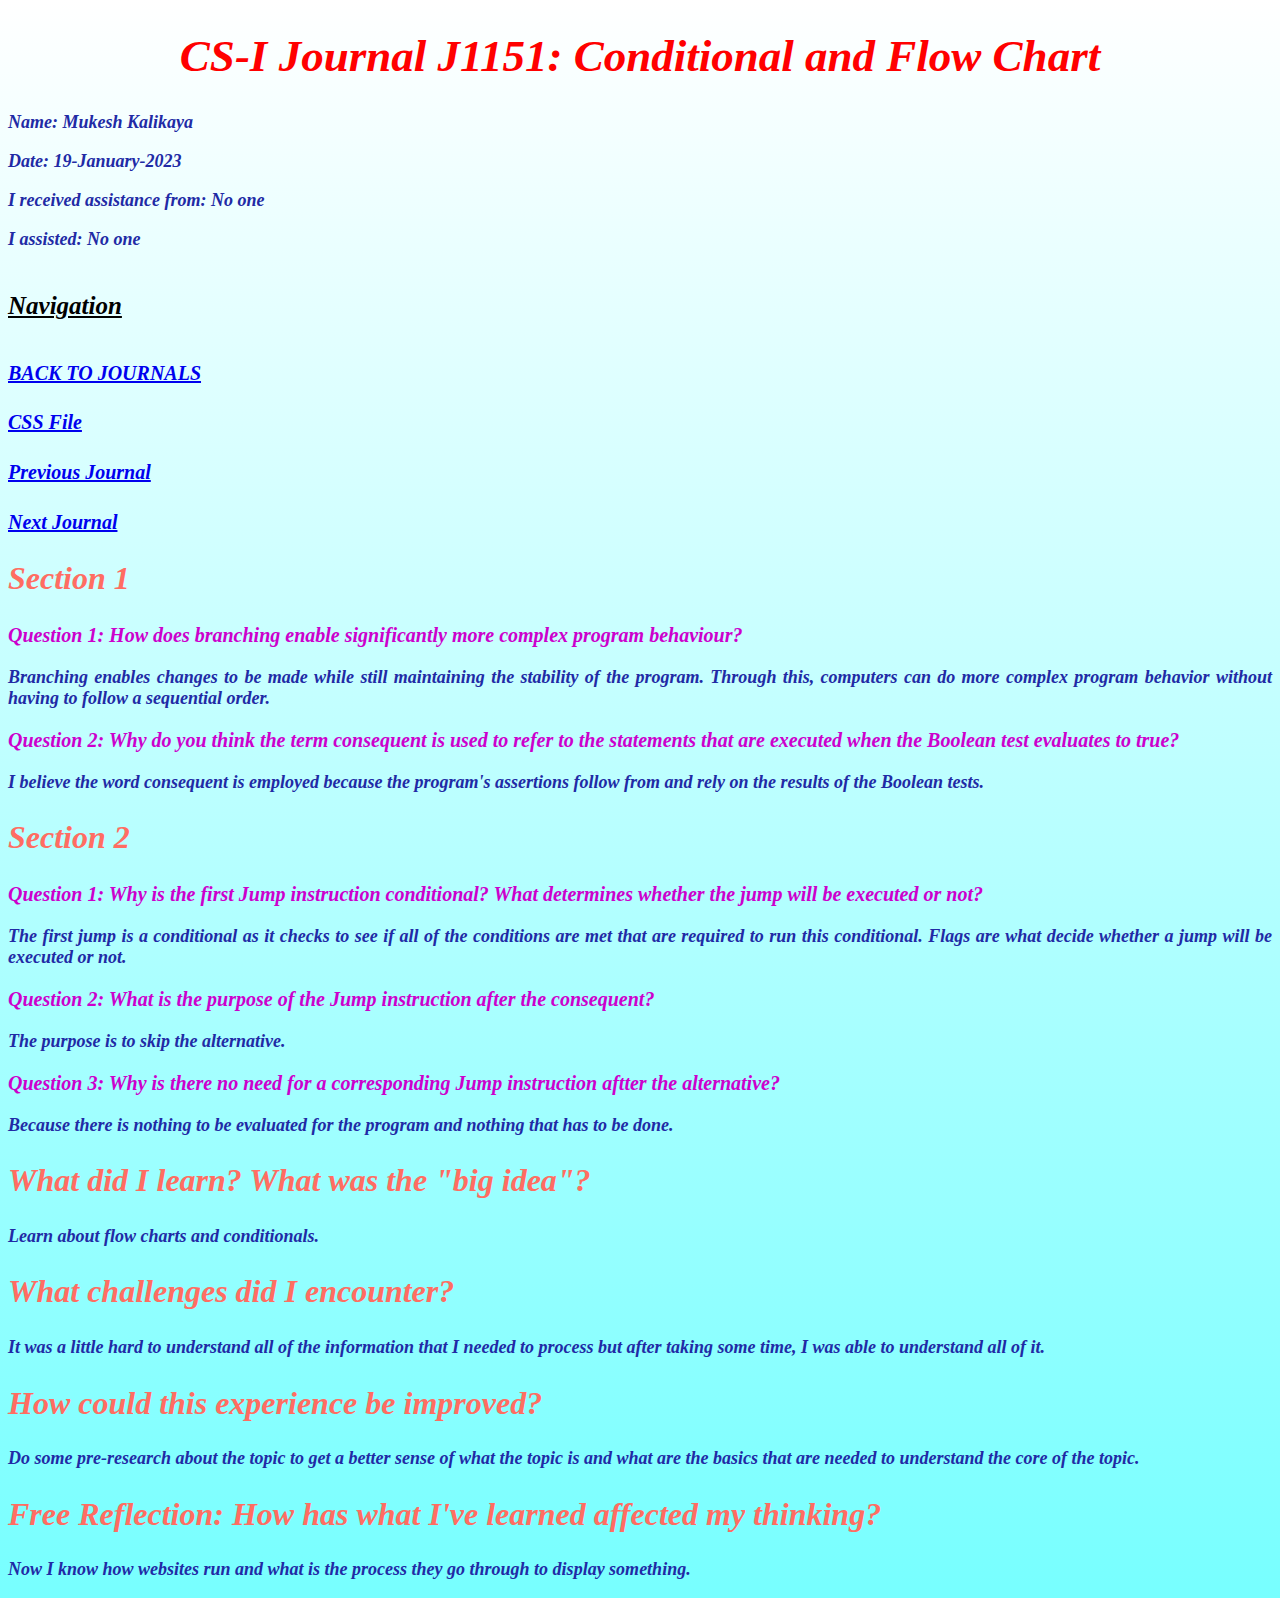
<file: CS-I/Journals/J1151.html>
<!DOCTYPE html>
<html lang="en">
  <head>
    <meta charset="utf-8">
    <title>CS-I Journal J1151</title>
  </head>

  <style>
    h1 {
	text-align: center;
	color: red;
	font-size: 45px;
	font-style: oblique;
    }

    h2 {
	text-align: justify;
	font-weight: bold;
	font-size: 32px;
	font-style: oblique;
	color: #FF6D62;
    }

    h3 {
	text-align: justify;
	font-weight: bold;
	font-size: 20px;
	font-style: oblique;
	color: #CC00CC
    }

    h4 {
	text-align: justify;
	font-weight: bold;
	font-size: 20px;
	font-style: oblique;
    }

    h5 {
	text-align: justify;
	font-weight: bold;
	font-size: 25px;
	font-style: oblique;
    }

    p {
	text-align: justify;
	font-weight: bold;
	font-size: 18px;
	font-style: oblique;
	color: #212AA5;
    }

    body {
	height: auto;
	font-size: 18px;
	background: linear-gradient(
            to bottom,
            white 0%,
            #7FF 100%
	)
    }
  </style>

  <body>
    <h1>CS-I Journal J1151: Conditional and Flow Chart</h1>
    <p>Name: Mukesh Kalikaya</p>
    <p>Date: 19-January-2023</p>

    <p>I received assistance from: No one</p>
    <p>I assisted: No one</p>

    <h5><u>Navigation</u></h5>
    <a href="../journals.html"><h4>BACK TO JOURNALS</h4></a>
    <a href="J1151.css"><h4>CSS File</h4></a>
    <a href="J1089.html"><h4>Previous Journal</h4></a>
    <a href="J1152.html"><h4>Next Journal</h4></a>
    
    <h2>Section 1</h2>
    <h3>Question 1: How does branching enable significantly more complex program behaviour?</h3>
    <p>Branching enables changes to be made while still maintaining the stability of the program. Through this, computers can do more complex program behavior without having to follow a sequential order.</p>
    <h3>Question 2: Why do you think the term consequent is used to refer to the statements that are executed when the Boolean test evaluates to true?</h3>
    <p>I believe the word consequent is employed because the program's assertions follow from and rely on the results of the Boolean tests.</p>

    <h2>Section 2</h2>
    <h3>Question 1: Why is the first Jump instruction conditional? What determines whether the jump will be executed or not?</h3>
    <p>The first jump is a conditional as it checks to see if all of the conditions are met that are required to run this conditional. Flags are what decide whether a jump will be executed or not.</p>
    <h3>Question 2: What is the purpose of the Jump instruction after the consequent?</h3>
    <p>The purpose is to skip the alternative.</p>
    <h3>Question 3: Why is there no need for a corresponding Jump instruction aftter the alternative?</h3>
    <p>Because there is nothing to be evaluated for the program and nothing that has to be done.</p>

    <h2>What did I learn? What was the "big idea"?</h2>
    <p>Learn about flow charts and conditionals.</p>

    <h2>What challenges did I encounter?</h2>
    <p>It was a little hard to understand all of the information that I needed to process but after taking some time, I was able to understand all of it.</p>

    <h2>How could this experience be improved?</h2>
    <p>Do some pre-research about the topic to get a better sense of what the topic is and what are the basics that are needed to understand the core of the topic.</p>

    <h2>Free Reflection: How has what I've learned affected my thinking?</h2>
    <p>Now I know how websites run and what is the process they go through to display something.</p>
  </body>
</html>
</file>
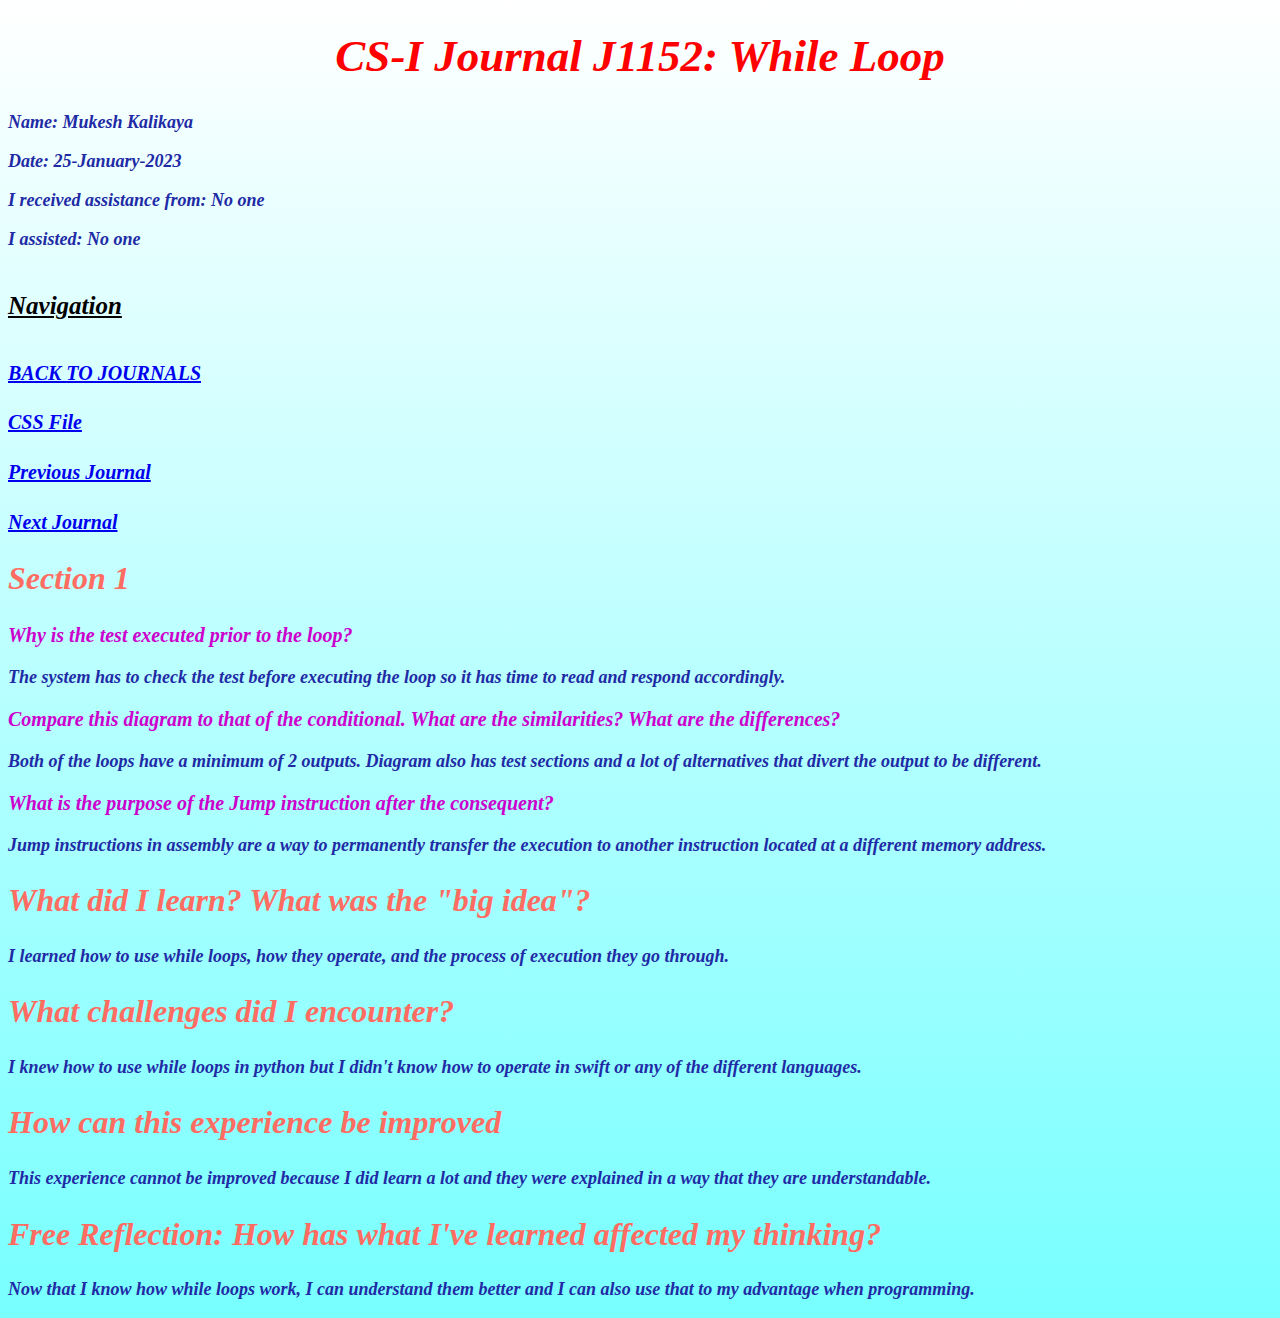
<file: CS-I/Journals/J1152.html>
<!DOCTYPE html>
<html lang="en">
  <head>
    <meta charset="utf-8">
    <title>CS-I Journal J1152</title>
  </head>

  <style>
    h1 {
	text-align: center;
	color: red;
	font-size: 45px;
	font-style: oblique;
    }

    h2 {
	text-align: justify;
	font-weight: bold;
	font-size: 32px;
	font-style: oblique;
	color: #FF6D62;
    }

    h3 {
	text-align: justify;
	font-weight: bold;
	font-size: 20px;
	font-style: oblique;
	color: #CC00CC
    }

    h4 {
	text-align: justify;
	font-weight: bold;
	font-size: 20px;
	font-style: oblique;
    }

    h5 {
	text-align: justify;
	font-weight: bold;
	font-size: 25px;
	font-style: oblique;
    }

    p {
	text-align: justify;
	font-weight: bold;
	font-size: 18px;
	font-style: oblique;
	color: #212AA5;
    }

    body {
	height: auto;
	font-size: 18px;
	background: linear-gradient(
            to bottom,
            white 0%,
            #7FF 100%
	)
    }
  </style>

  <body>
    <h1>CS-I Journal J1152: While Loop</h1>
    <p>Name: Mukesh Kalikaya</p>
    <p>Date: 25-January-2023</p>

    <p>I received assistance from: No one</p>
    <p>I assisted: No one</p>

    <h5><u>Navigation</u></h5>
    <a href="../journals.html"><h4>BACK TO JOURNALS</h4></a>
    <a href="J1152.css"><h4>CSS File</h4></a>
    <a href="J1151.html"><h4>Previous Journal</h4></a>
    <a href="J1153.html"><h4>Next Journal</h4></a>
    
    <h2>Section 1</h2>
    <h3>Why is the test executed prior to the loop?</h3>
    <p>The system has to check the test before executing the loop so it has time to read and respond accordingly.</p>
    <h3>Compare this diagram to that of the conditional. What are the similarities? What are the differences?</h3>
    <p>Both of the loops have a minimum of 2 outputs. Diagram also has test sections and a lot of alternatives that divert the output to be different.</p>
    <h3>What is the purpose of the Jump instruction after the consequent?</h3>
    <p>Jump instructions in assembly are a way to permanently transfer the execution to another instruction located at a different memory address.</p>

    <h2>What did I learn? What was the "big idea"?</h2>
    <p>I learned how to use while loops, how they operate, and the process of execution they go through.</p>

    <h2>What challenges did I encounter?</h2>
    <p>I knew how to use while loops in python but I didn't know how to operate in swift or any of the different languages.</p>

    <h2>How can this experience be improved</h2>
    <p>This experience cannot be improved because I did learn a lot and they were explained in a way that they are understandable.</p>

    <h2>Free Reflection: How has what I've learned affected my thinking?</h2>
    <p>Now that I know how while loops work, I can understand them better and I can also use that to my advantage when programming.</p>
  </body>
</html>
</file>
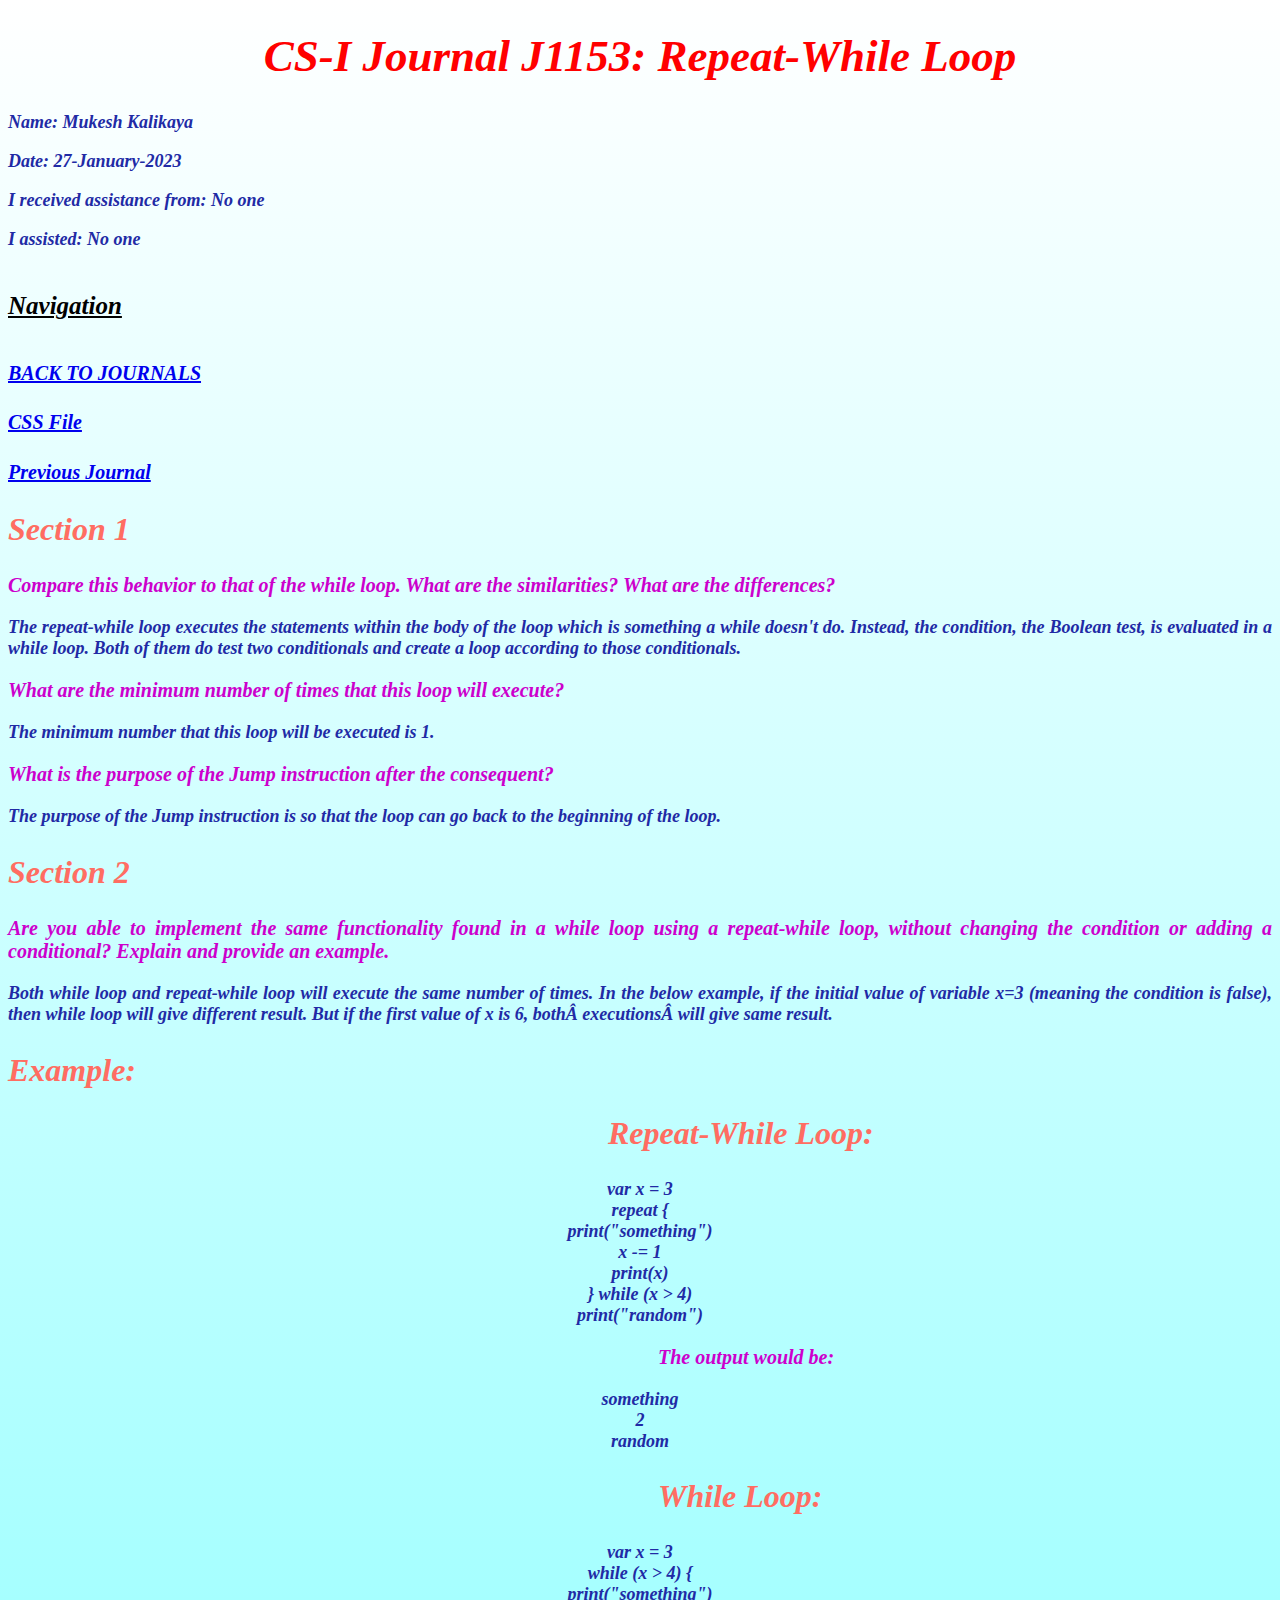
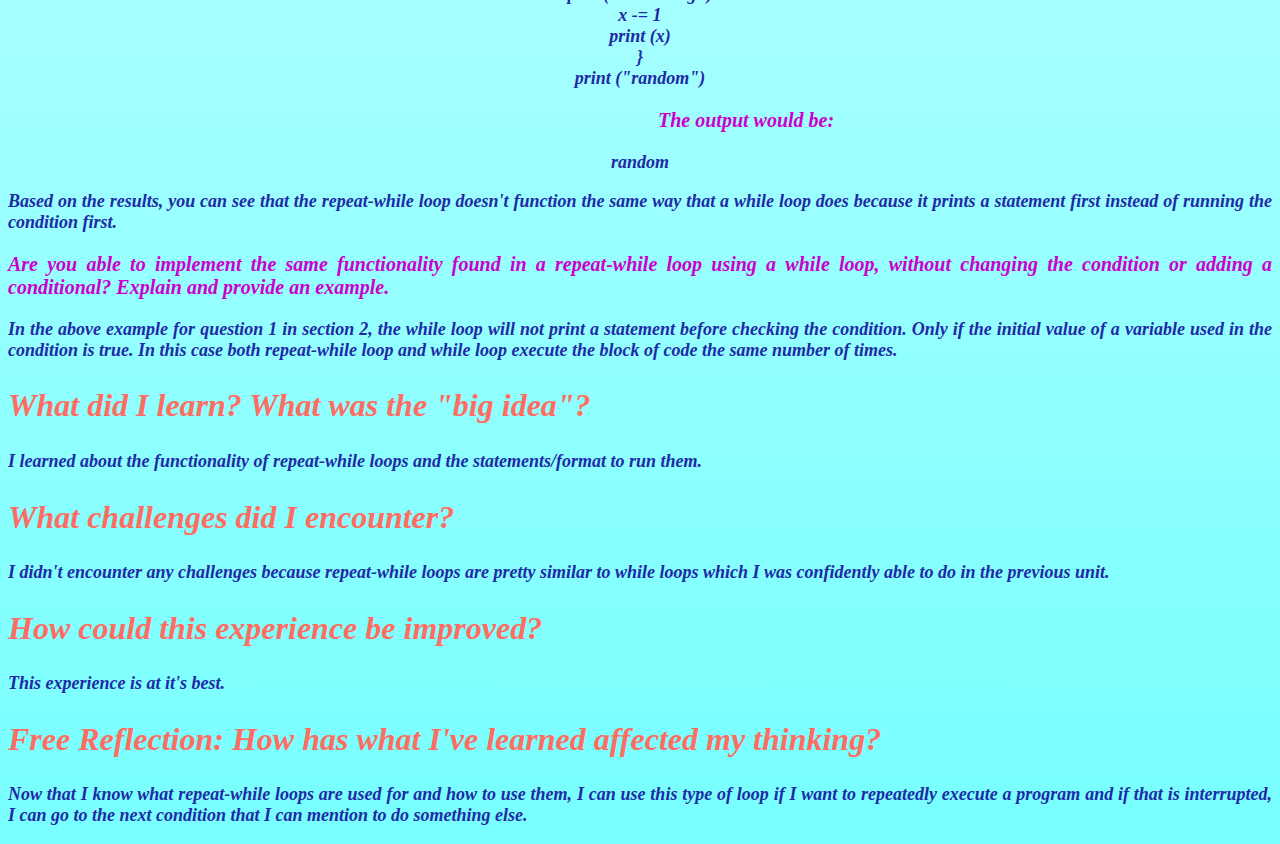
<file: CS-I/Journals/J1153.html>
<!DOCTYPE html>
<html lamg="en">
  <head>
    <meta charset="utf-8">
    <title>CS-I Journal J1153</title>
  </head>

  <style>
    h1 {
	text-align: center;
	color: red;
	font-size: 45px;
	font-style: oblique;
    }

    h2 {
	text-align: justify;
	font-weight: bold;
	font-size: 32px;
	font-style: oblique;
	color: #FF6D62;
    }

    h3 {
	text-align: justify;
	font-weight: bold;
	font-size: 20px;
	font-style: oblique;
	color: #CC00CC
    }

    h4 {
	text-align: justify;
	font-weight: bold;
	font-size: 20px;
	font-style: oblique;
    }

    h5 {
	text-align: justify;
	font-weight: bold;
	font-size: 25px;
	font-style: oblique;
    }

    p {
	text-align: justify;
	font-weight: bold;
	font-size: 18px;
	font-style: oblique;
	color: #212AA5;
    }

    center {
	font-weight: bold;
	font-size: 18px;
	font-style: oblique;
	color: #212AA5;
    }

    body {
	height: auto;
	font-size: 18px;
	background: linear-gradient(
            to bottom,
            white 0%,
            #7FF 100%
	)
    }
  </style>

  <body>
    <h1>CS-I Journal J1153: Repeat-While Loop</h1>
    <p>Name: Mukesh Kalikaya</p>
    <p>Date: 27-January-2023</p>

    <p>I received assistance from: No one</p>
    <p>I assisted: No one</p>

    <h5><u>Navigation</u></h5>
    <a href="../journals.html"><h4>BACK TO JOURNALS</h4></a>
    <a href="J1153.css"><h4>CSS File</h4></a>
    <a href="J1152.html"><h4>Previous Journal</h4></a>

    <h2>Section 1</h2>
    <h3>Compare this behavior to that of the while loop. What are the similarities? What are the differences?</h3>
    <p>The repeat-while loop executes the statements within the body of the loop which is something a while doesn't do. Instead, the condition, the Boolean test, is evaluated in a while loop. Both of them do test two conditionals and create a loop according to those conditionals.</p>
    <h3>What are the minimum number of times that this loop will execute?</h3>
    <p>The minimum number that this loop will be executed is 1.</p>
    <h3>What is the purpose of the Jump instruction after the consequent?</h3>
    <p>The purpose of the Jump instruction is so that the loop can go back to the beginning of the loop.</p>

    <h2>Section 2</h2>
    <h3>Are you able to implement the same functionality found in a while loop using a repeat-while loop, without changing the condition or adding a conditional? Explain and provide an example.</h3>
    <p>Both while loop and repeat-while loop will execute the same number of times. In the below example, if the initial value of variable x=3 (meaning the condition is false), then while loop  will give different result. But if the first value of x is 6, bothÂ executionsÂ will give same result.</p>

    <h2>Example:</h2>
    <h2 style="margin-left: 600px;">Repeat-While Loop:</h2>
    <p>
      <center>var x = 3</center>
      <center>repeat { </center>
      <center>print("something")</center>
      <center>x -= 1 </center>
      <center>print(x)</center>
      <center>} while (x > 4)</center>
      <center>print("random")</center>
    </p>
    <h3 style="margin-left: 650px;">The output would be: </h3>
    <p>
      <center>something</center>
      <center>2</center>
      <center>random</center>
    </p>


    <h2 style="margin-left: 650px;">While Loop:</h2>
    <p>
      <center>var x = 3</center>
      <center>while (x > 4) { </center>
      <center>print("something") </center>
      <center>x -= 1</center>
      <center>print (x)</center>
      <center> } </center>
      <center>print ("random")</center>
    </p>
    <h3 style="margin-left: 650px;">The output would be: </h3>
    <p>
      <center>random</center>
    </p>

    <p>Based on the results, you can see that the repeat-while loop doesn't function the same way that a while loop does because it prints a statement first instead of running the condition first.</p>

    <h3>Are you able to implement the same functionality found in a repeat-while loop using a while loop, without changing the condition or adding a conditional? Explain and provide an example.</h3>
    <p>In the above example for question 1 in section 2, the while loop will not print a statement before checking the condition. Only if the initial value of a variable used in the condition is true. In this case both repeat-while loop and while loop execute the block of code the same number of times.</p>

    <h2>What did I learn? What was the "big idea"?</h2>
    <p>I learned about the functionality of repeat-while loops and the statements/format to run them.</p>

    <h2>What challenges did I encounter?</h2>
    <p>I didn't encounter any challenges because repeat-while loops are pretty similar to while loops which I was confidently able to do in the previous unit.</p>

    <h2>How could this experience be improved?</h2>
    <p>This experience is at it's best.</p>

    <h2>Free Reflection: How has what I've learned affected my thinking?</h2>
    <p>Now that I know what repeat-while loops are used for and how to use them, I can use this type of loop if I want to repeatedly execute a program and if that is interrupted, I can go to the next condition that I can mention to do something else.</p>
  </body>
</html>
</file>
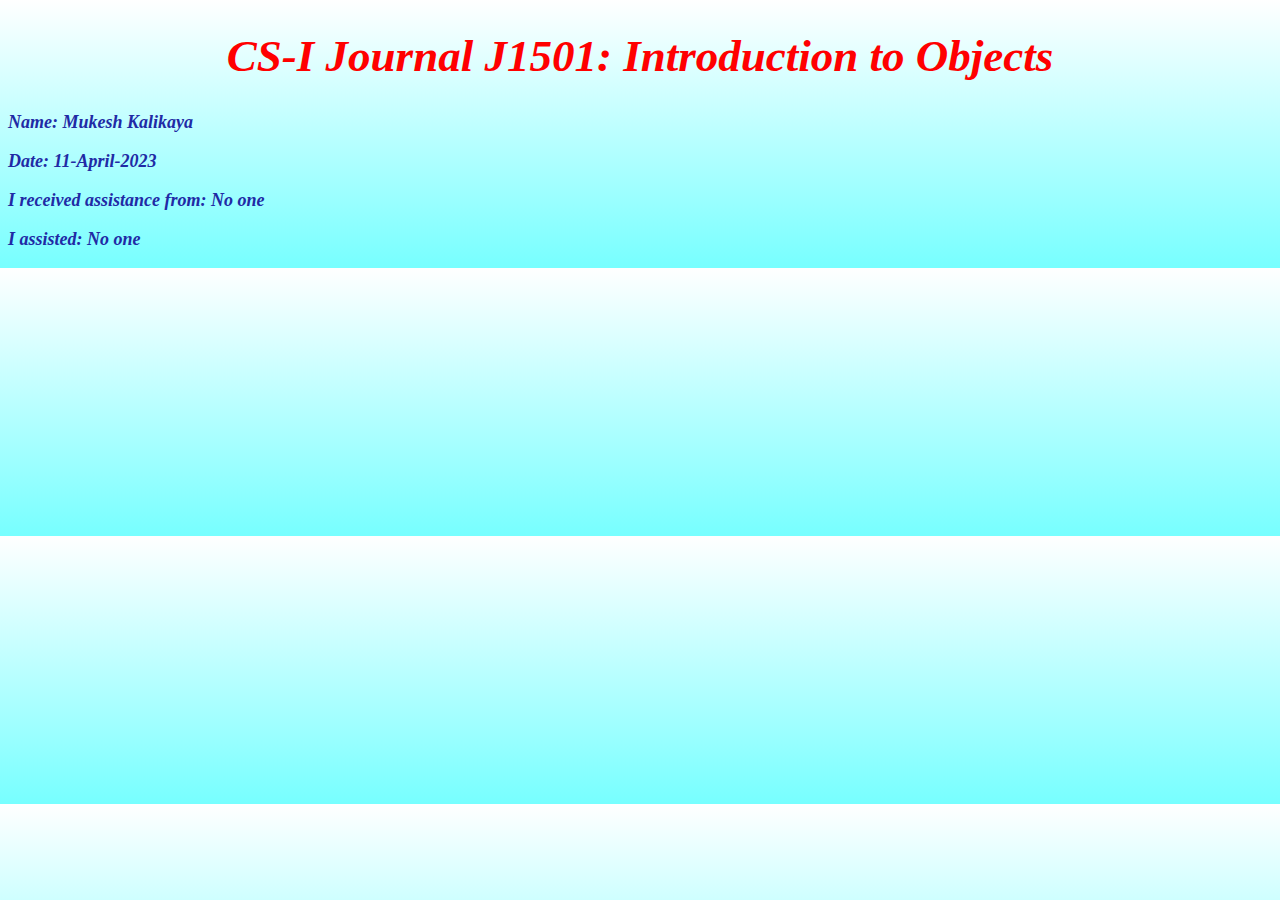
<file: CS-I/Journals/J1501.html>
<!DOCTYPE html>
<html lang="en">
  <head>
    <meta charset="utf-8">
    <title>CS-I Journal J1501</title>
  </head>

  <style>
    h1 {
	text-align: center;
	color: red;
	font-size: 45px;
	font-style: oblique;
    }

    h2 {
	text-align: justify;
	font-weight: bold;
	font-size: 32px;
	font-style: oblique;
	color: #FF6D62;
    }

    h3 {
	text-align: justify;
	font-weight: bold;
	font-size: 20px;
	font-style: oblique;
	color: #CC00CC;
    }

    h4 {
	text-align: justify;
	font-weight: bold;
	font-size: 20px;
	font-style: oblique;
    }

    h5 {
	text-align: justify;
	font-weight: bold;
	font-size: 25px;
	font-style: oblique;
    }

    p {
	text-align: justify;
	font-weight: bold;
	font-size: 18px;
	font-style: oblique;
	color: #212AA5;
    }


    body {
	font-size: 18px;
	background: linear-gradient(
            to bottom,
            white 0%,
            #7FF 100%
	)
    }
  </style>

  <body>
    <h1>CS-I Journal J1501: Introduction to Objects</h1>
    <p>Name: Mukesh Kalikaya</p>
    <p>Date: 11-April-2023</p>

    <p>I received assistance from: No one</p>
    <p>I assisted: No one</p>
    
  </body>
</file>
